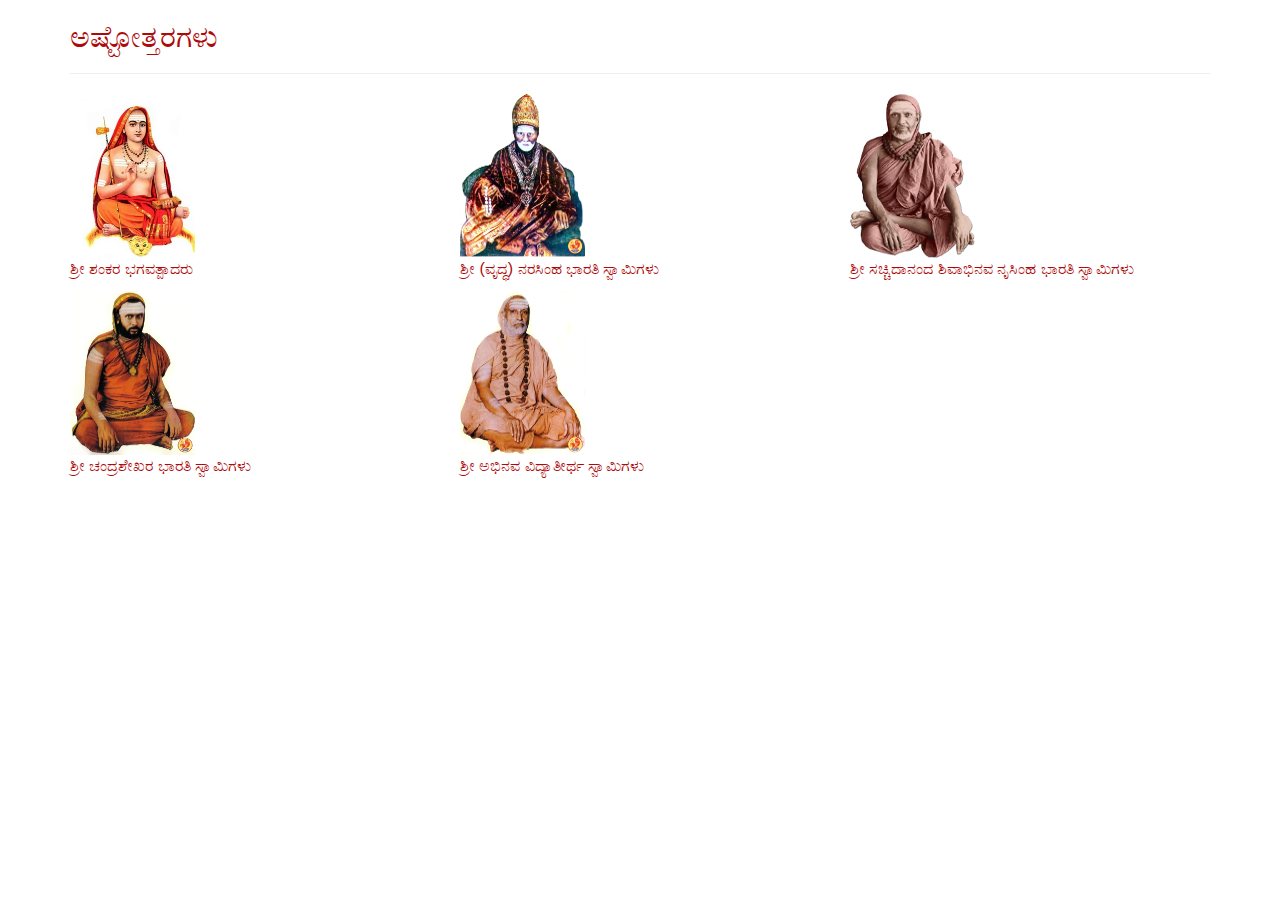
<file: index.html>
<!DOCTYPE html>
<html lang="kn">
<head>
  <title>ಅಷ್ಟೋತ್ತರಗಳು</title>
  <meta charset="utf-8">
  <meta name="viewport" content="width=device-width, initial-scale=1">
  <link rel="stylesheet" href="html/css/bootstrap.min.css">
  <link rel="stylesheet" href="html/css/style.css">
   <script src="html/js/jquery.min.js"></script>
  <script src="html/js/bootstrap.min.js"></script>
</head>
<body>

<div class="container">
  <h2>ಅಷ್ಟೋತ್ತರಗಳು</h2>
  <hr>
  <div class="row">
  <div class="col-sm-4">
	<a href="html/shankara.html">
	<img src="html/image/shankar.png" alt="">
	<p>ಶ್ರೀ ಶಂಕರ ಭಗವತ್ಪಾದರು</p>
	</a>
  </div>
  
  <div class="col-sm-4">
	  <a href="html/vnbs.html">
	  <img src="html/image/32.png" alt="">
		<p>ಶ್ರೀ (ವೃದ್ಧ) ನರಸಿಂಹ ಭಾರತಿ ಸ್ವಾಮಿಗಳು</p>
	</a>
    </div>

  <div class="col-sm-4">
	  <a href="html/ssnbs.html">	  
	  <img src="html/image/33.png" alt="">
  <p>ಶ್ರೀ ಸಚ್ಚಿದಾನಂದ ಶಿವಾಭಿನವ ನೃಸಿಂಹ ಭಾರತಿ ಸ್ವಾಮಿಗಳು</p>
  </a>
  </div>
 
	 <div class="col-sm-4">
		 <a href="html/cbs.html">
		 <img src="html/image/34.png" alt="">
		<p>ಶ್ರೀ ಚಂದ್ರಶೇಖರ ಭಾರತಿ ಸ್ವಾಮಿಗಳು</p>
		</a>
    </div>
    
     <div class="col-sm-4">
		 <a href="html/avs.html">
		 <img src="html/image/35.png" alt="">
		<p>ಶ್ರೀ ಅಭಿನವ ವಿದ್ಯಾತೀರ್ಥ ಸ್ವಾಮಿಗಳು</p>
		</a>
    </div>

</div>  
  
</div>

</body>
</html>
</file>
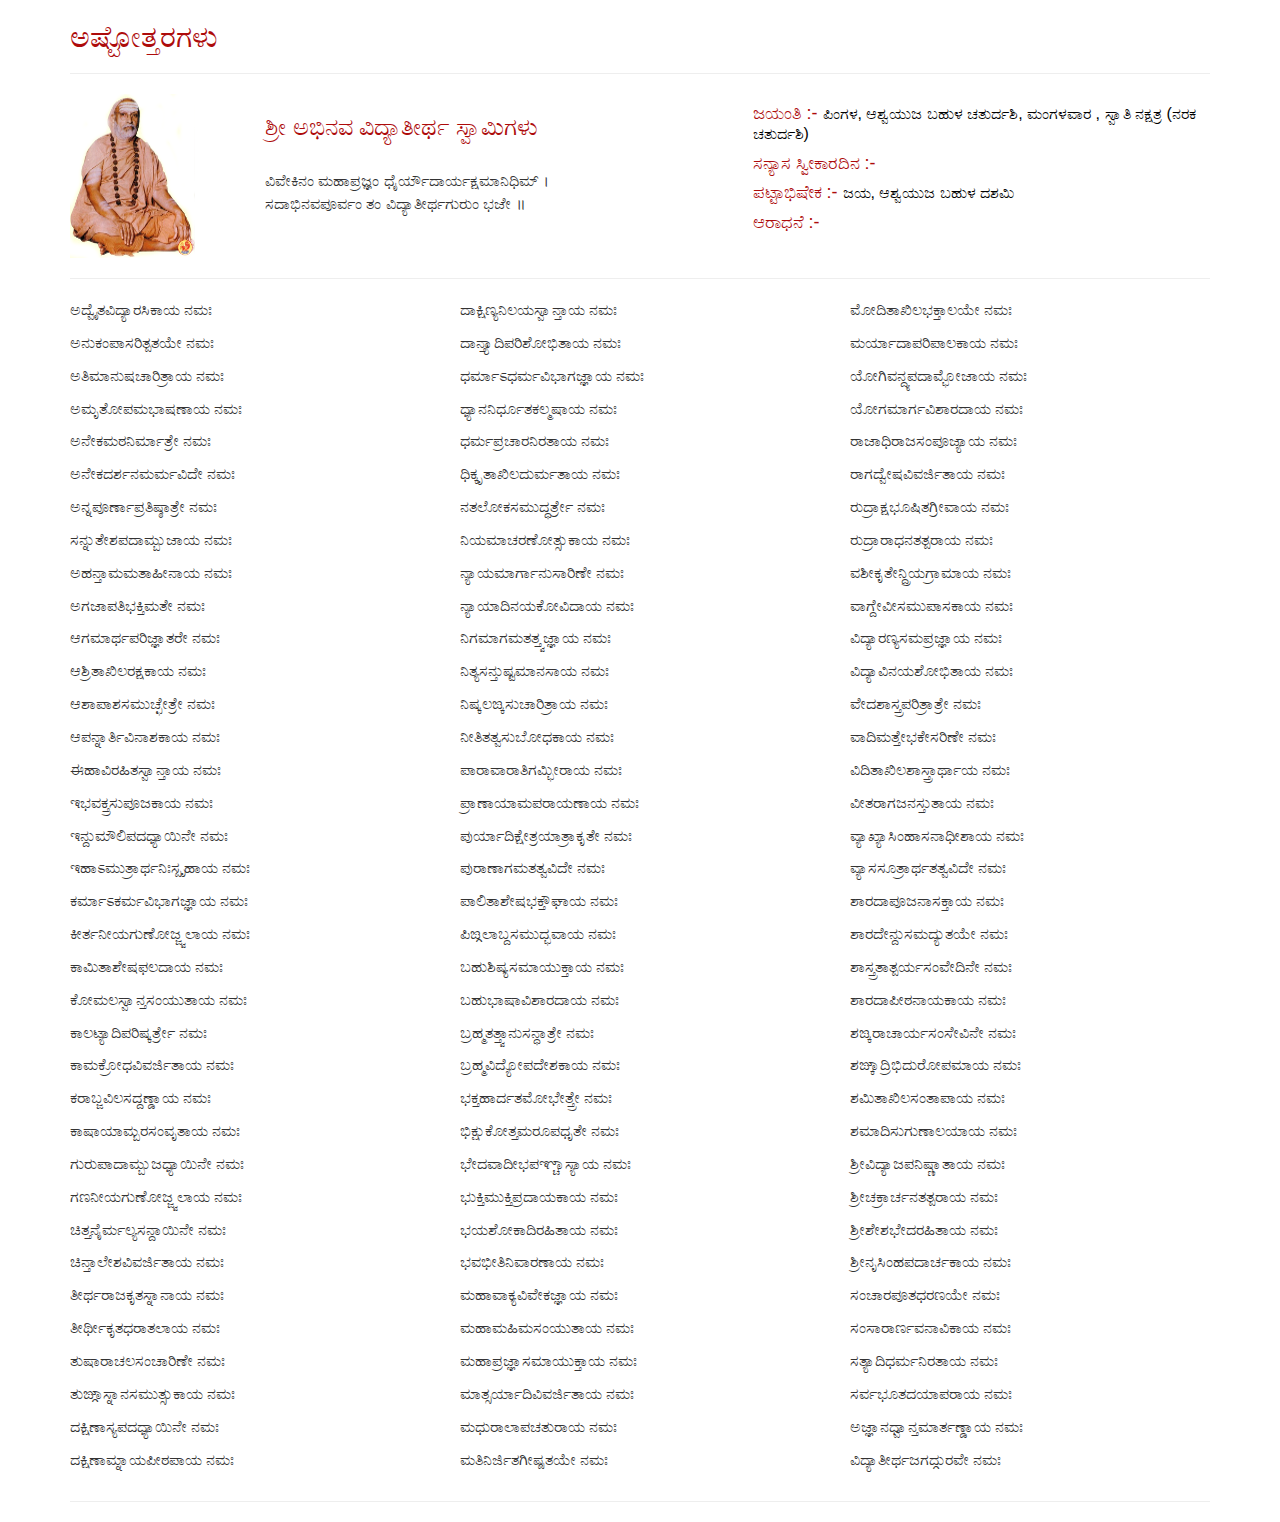
<file: html/avs.html>
<!DOCTYPE html>
<html lang="kn">
<head>
  <title>ಶ್ರೀ ಅಭಿನವ ವಿದ್ಯಾತೀರ್ಥ ಸ್ವಾಮಿಗಳು</title>
  <meta charset="utf-8">
  <meta name="viewport" content="width=device-width, initial-scale=1">
  <link rel="stylesheet" href="css/bootstrap.min.css">
  <link rel="stylesheet" href="css/style.css">
   <script src="js/jquery.min.js"></script>
  <script src="js/bootstrap.min.js"></script>
</head>
<body>

<div class="container">
    <h2><a href="../index.html">ಅಷ್ಟೋತ್ತರಗಳು</a></h2>
  <hr>
  <div class="row">
  <div class="col-sm-2">
	<img src="image/35.png" alt="">
  </div>
  <div class="col-sm-5">
	  <h3>ಶ್ರೀ ಅಭಿನವ ವಿದ್ಯಾತೀರ್ಥ ಸ್ವಾಮಿಗಳು</h3><br/>
<p>ವಿವೇಕಿನಂ ಮಹಾಪ್ರಜ್ಞಂ ಧೈರ್ಯೌದಾರ್ಯಕ್ಷಮಾನಿಧಿಮ್ ।<br/>
ಸದಾಭಿನವಪೂರ್ವಂ ತಂ ವಿದ್ಯಾತೀರ್ಥಗುರುಂ ಭಜೇ ॥</p>
  </div>
 <div class="col-sm-5">
	<h4>ಜಯಂತಿ :- <font>ಪಿಂಗಳ, ಆಶ್ವಯುಜ ಬಹುಳ ಚತುರ್ದಶಿ, ಮಂಗಳವಾರ , ಸ್ವಾತಿ ನಕ್ಷತ್ರ (ನರಕ ಚತುರ್ದಶಿ)</font> </h4>
	  <h4>ಸನ್ಯಾಸ ಸ್ವೀಕಾರದಿನ :- </h4>
	  <h4>ಪಟ್ಟಾಭಿಷೇಕ :- <font>ಜಯ, ಆಶ್ವಯುಜ ಬಹುಳ ದಶಮಿ</font></h4>
	  <h4>ಆರಾಧನೆ :- </h4>
	</div>
</div>  
<hr>
<div class="row">
	<div class="col-sm-4">
<p>ಅದ್ವೈತವಿದ್ಯಾರಸಿಕಾಯ ನಮಃ</p>
<p>ಅನುಕಂಪಾಸರಿತ್ಪತಯೇ ನಮಃ</p>
<p>ಅತಿಮಾನುಷಚಾರಿತ್ರಾಯ ನಮಃ</p>
<p>ಅಮೃತೋಪಮಭಾಷಣಾಯ ನಮಃ</p>
<p>ಅನೇಕಮಠನಿರ್ಮಾತ್ರೇ ನಮಃ</p>
<p>ಅನೇಕದರ್ಶನಮರ್ಮವಿದೇ ನಮಃ</p>
<p>ಅನ್ನಪೂರ್ಣಾಪ್ರತಿಷ್ಠಾತ್ರೇ ನಮಃ</p>
<p>ಸನ್ನುತೇಶಪದಾಮ್ಬುಜಾಯ ನಮಃ</p>
<p>ಅಹನ್ತಾಮಮತಾಹೀನಾಯ ನಮಃ</p>
<p>ಅಗಜಾಪತಿಭಕ್ತಿಮತೇ ನಮಃ</p>
<p>ಆಗಮಾರ್ಥಪರಿಜ್ಞಾತರೇ ನಮಃ</p>
<p>ಆಶ್ರಿತಾಖಿಲರಕ್ಷಕಾಯ ನಮಃ</p>
<p>ಆಶಾಪಾಶಸಮುಚ್ಛೇತ್ರೇ ನಮಃ</p>
<p>ಆಪನ್ನಾರ್ತಿವಿನಾಶಕಾಯ ನಮಃ</p>
<p>ಈಹಾವಿರಹಿತಸ್ವಾನ್ತಾಯ ನಮಃ</p>
<p>ಇಭವಕ್ತ್ರಸುಪೂಜಕಾಯ ನಮಃ</p>
<p>ಇನ್ದುಮೌಲಿಪದಧ್ಯಾಯಿನೇ ನಮಃ</p>
<p>ಇಹಾಽಮುತ್ರಾರ್ಥನಿಃಸ್ಪೃಹಾಯ ನಮಃ</p>
<p>ಕರ್ಮಾಽಕರ್ಮವಿಭಾಗಜ್ಞಾಯ ನಮಃ</p>
<p>ಕೀರ್ತನೀಯಗುಣೋಜ್ಜ್ವಲಾಯ ನಮಃ</p>
<p>ಕಾಮಿತಾಶೇಷಫಲದಾಯ ನಮಃ</p>
<p>ಕೋಮಲಸ್ವಾನ್ತಸಂಯುತಾಯ ನಮಃ</p>
<p>ಕಾಲಟ್ಯಾದಿಪರಿಷ್ಕರ್ತ್ರೇ ನಮಃ</p>
<p>ಕಾಮಕ್ರೋಧವಿವರ್ಜಿತಾಯ ನಮಃ</p>
<p>ಕರಾಬ್ಜವಿಲಸದ್ದಣ್ಡಾಯ ನಮಃ</p>
<p>ಕಾಷಾಯಾಮ್ಬರಸಂವೃತಾಯ ನಮಃ</p>
<p>ಗುರುಪಾದಾಮ್ಬುಜಧ್ಯಾಯಿನೇ ನಮಃ</p>
<p>ಗಣನೀಯಗುಣೋಜ್ಜ್ವಲಾಯ ನಮಃ</p>
<p>ಚಿತ್ತನೈರ್ಮಲ್ಯಸನ್ದಾಯಿನೇ ನಮಃ</p>
<p>ಚಿನ್ತಾಲೇಶವಿವರ್ಜಿತಾಯ ನಮಃ</p>
<p>ತೀರ್ಥರಾಜಕೃತಸ್ನಾನಾಯ ನಮಃ</p>
<p>ತೀರ್ಥೀಕೃತಧರಾತಲಾಯ ನಮಃ</p>
<p>ತುಷಾರಾಚಲಸಂಚಾರಿಣೇ ನಮಃ</p>
<p>ತುಙ್ಗಾಸ್ನಾನಸಮುತ್ಸುಕಾಯ ನಮಃ</p>
<p>ದಕ್ಷಿಣಾಸ್ಯಪದಧ್ಯಾಯಿನೇ ನಮಃ</p>
<p>ದಕ್ಷಿಣಾಮ್ನಾಯಪೀಠಪಾಯ ನಮಃ</p>
	</div>
	<div class="col-sm-4">
<p>ದಾಕ್ಷಿಣ್ಯನಿಲಯಸ್ವಾನ್ತಾಯ ನಮಃ</p>
<p>ದಾನ್ತ್ಯಾದಿಪರಿಶೋಭಿತಾಯ ನಮಃ</p>
<p>ಧರ್ಮಾಽಧರ್ಮವಿಭಾಗಜ್ಞಾಯ ನಮಃ</p>
<p>ಧ್ಯಾನನಿರ್ಧೂತಕಲ್ಮಷಾಯ ನಮಃ</p>
<p>ಧರ್ಮಪ್ರಚಾರನಿರತಾಯ ನಮಃ</p>
<p>ಧಿಕ್ಕೃತಾಖಿಲದುರ್ಮತಾಯ ನಮಃ</p>
<p>ನತಲೋಕಸಮುದ್ಧರ್ತ್ರೇ ನಮಃ</p>
<p>ನಿಯಮಾಚರಣೋತ್ಸುಕಾಯ ನಮಃ</p>
<p>ನ್ಯಾಯಮಾರ್ಗಾನುಸಾರಿಣೇ ನಮಃ</p>
<p>ನ್ಯಾಯಾದಿನಯಕೋವಿದಾಯ ನಮಃ</p>
<p>ನಿಗಮಾಗಮತತ್ತ್ವಜ್ಞಾಯ ನಮಃ</p>
<p>ನಿತ್ಯಸನ್ತುಷ್ಟಮಾನಸಾಯ ನಮಃ</p>
<p>ನಿಷ್ಕಲಙ್ಕಸುಚಾರಿತ್ರಾಯ ನಮಃ</p>
<p>ನೀತಿತತ್ವಸುಬೋಧಕಾಯ ನಮಃ</p>
<p>ಪಾರಾವಾರಾತಿಗಮ್ಭೀರಾಯ ನಮಃ</p>
<p>ಪ್ರಾಣಾಯಾಮಪರಾಯಣಾಯ ನಮಃ</p>
<p>ಪುರ್ಯಾದಿಕ್ಷೇತ್ರಯಾತ್ರಾಕೃತೇ ನಮಃ</p>
<p>ಪುರಾಣಾಗಮತತ್ವವಿದೇ ನಮಃ</p>
<p>ಪಾಲಿತಾಶೇಷಭಕ್ತೌಘಾಯ ನಮಃ</p>
<p>ಪಿಙ್ಗಲಾಬ್ದಸಮುದ್ಭವಾಯ ನಮಃ</p>
<p>ಬಹುಶಿಷ್ಯಸಮಾಯುಕ್ತಾಯ ನಮಃ</p>
<p>ಬಹುಭಾಷಾವಿಶಾರದಾಯ ನಮಃ</p>
<p>ಬ್ರಹ್ಮತತ್ತ್ವಾನುಸನ್ಧಾತ್ರೇ ನಮಃ</p>
<p>ಬ್ರಹ್ಮವಿದ್ಯೋಪದೇಶಕಾಯ ನಮಃ</p>
<p>ಭಕ್ತಹಾರ್ದತಮೋಭೇತ್ತ್ರೇ ನಮಃ</p>
<p>ಭಿಕ್ಷುಕೋತ್ತಮರೂಪಧೃತೇ ನಮಃ</p>
<p>ಭೇದವಾದೀಭಪಞ್ಚಾಸ್ಯಾಯ ನಮಃ</p>
<p>ಭುಕ್ತಿಮುಕ್ತಿಪ್ರದಾಯಕಾಯ ನಮಃ</p>
<p>ಭಯಶೋಕಾದಿರಹಿತಾಯ ನಮಃ</p>
<p>ಭವಭೀತಿನಿವಾರಣಾಯ ನಮಃ</p>
<p>ಮಹಾವಾಕ್ಯವಿವೇಕಜ್ಞಾಯ ನಮಃ</p>
<p>ಮಹಾಮಹಿಮಸಂಯುತಾಯ ನಮಃ</p>
<p>ಮಹಾಪ್ರಜ್ಞಾಸಮಾಯುಕ್ತಾಯ ನಮಃ</p>
<p>ಮಾತ್ಸರ್ಯಾದಿವಿವರ್ಜಿತಾಯ ನಮಃ</p>
<p>ಮಧುರಾಲಾಪಚತುರಾಯ ನಮಃ</p>
<p>ಮತಿನಿರ್ಜಿತಗೀಷ್ಪತಯೇ ನಮಃ</p>
	</div>
	<div class="col-sm-4">
<p>ಮೋದಿತಾಖಿಲಭಕ್ತಾಲಯೇ ನಮಃ</p>
<p>ಮರ್ಯಾದಾಪರಿಪಾಲಕಾಯ ನಮಃ</p>
<p>ಯೋಗಿವನ್ದ್ಯಪದಾಮ್ಭೋಜಾಯ ನಮಃ</p>
<p>ಯೋಗಮಾರ್ಗವಿಶಾರದಾಯ ನಮಃ</p>
<p>ರಾಜಾಧಿರಾಜಸಂಪೂಜ್ಯಾಯ ನಮಃ</p>
<p>ರಾಗದ್ವೇಷವಿವರ್ಜಿತಾಯ ನಮಃ</p>
<p>ರುದ್ರಾಕ್ಷಭೂಷಿತಗ್ರೀವಾಯ ನಮಃ</p>
<p>ರುದ್ರಾರಾಧನತತ್ಪರಾಯ ನಮಃ</p>
<p>ವಶೀಕೃತೇನ್ದ್ರಿಯಗ್ರಾಮಾಯ ನಮಃ</p>
<p>ವಾಗ್ದೇವೀಸಮುಪಾಸಕಾಯ ನಮಃ</p>
<p>ವಿದ್ಯಾರಣ್ಯಸಮಪ್ರಜ್ಞಾಯ ನಮಃ</p>
<p>ವಿದ್ಯಾವಿನಯಶೋಭಿತಾಯ ನಮಃ</p>
<p>ವೇದಶಾಸ್ತ್ರಪರಿತ್ರಾತ್ರೇ ನಮಃ</p>
<p>ವಾದಿಮತ್ತೇಭಕೇಸರಿಣೇ ನಮಃ</p>
<p>ವಿದಿತಾಖಿಲಶಾಸ್ತ್ರಾರ್ಥಾಯ ನಮಃ</p>
<p>ವೀತರಾಗಜನಸ್ತುತಾಯ ನಮಃ</p>
<p>ವ್ಯಾಖ್ಯಾಸಿಂಹಾಸನಾಧೀಶಾಯ ನಮಃ</p>
<p>ವ್ಯಾಸಸೂತ್ರಾರ್ಥತತ್ವವಿದೇ ನಮಃ</p>
<p>ಶಾರದಾಪೂಜನಾಸಕ್ತಾಯ ನಮಃ</p>
<p>ಶಾರದೇನ್ದುಸಮದ್ಯುತಯೇ ನಮಃ</p>
<p>ಶಾಸ್ತ್ರತಾತ್ಪರ್ಯಸಂವೇದಿನೇ ನಮಃ</p>
<p>ಶಾರದಾಪೀಠನಾಯಕಾಯ ನಮಃ</p>
<p>ಶಙ್ಕರಾಚಾರ್ಯಸಂಸೇವಿನೇ ನಮಃ</p>
<p>ಶಙ್ಕಾದ್ರಿಭಿದುರೋಪಮಾಯ ನಮಃ</p>
<p>ಶಮಿತಾಖಿಲಸಂತಾಪಾಯ ನಮಃ</p>
<p>ಶಮಾದಿಸುಗುಣಾಲಯಾಯ ನಮಃ</p>
<p>ಶ್ರೀವಿದ್ಯಾಜಪನಿಷ್ಣಾತಾಯ ನಮಃ</p>
<p>ಶ್ರೀಚಕ್ರಾರ್ಚನತತ್ಪರಾಯ ನಮಃ</p>
<p>ಶ್ರೀಶೇಶಭೇದರಹಿತಾಯ ನಮಃ</p>
<p>ಶ್ರೀನೃಸಿಂಹಪದಾರ್ಚಕಾಯ ನಮಃ</p>
<p>ಸಂಚಾರಪೂತಧರಣಯೇ ನಮಃ</p>
<p>ಸಂಸಾರಾರ್ಣವನಾವಿಕಾಯ ನಮಃ</p>
<p>ಸತ್ಯಾದಿಧರ್ಮನಿರತಾಯ ನಮಃ</p>
<p>ಸರ್ವಭೂತದಯಾಪರಾಯ ನಮಃ</p>
<p>ಅಜ್ಞಾನಧ್ವಾನ್ತಮಾರ್ತಣ್ಡಾಯ ನಮಃ</p>
<p>ವಿದ್ಯಾತೀರ್ಥಜಗದ್ಗುರವೇ ನಮಃ</p>
	</div>

</div>

 <hr>
 
</div>

</body>
</html>
</file>
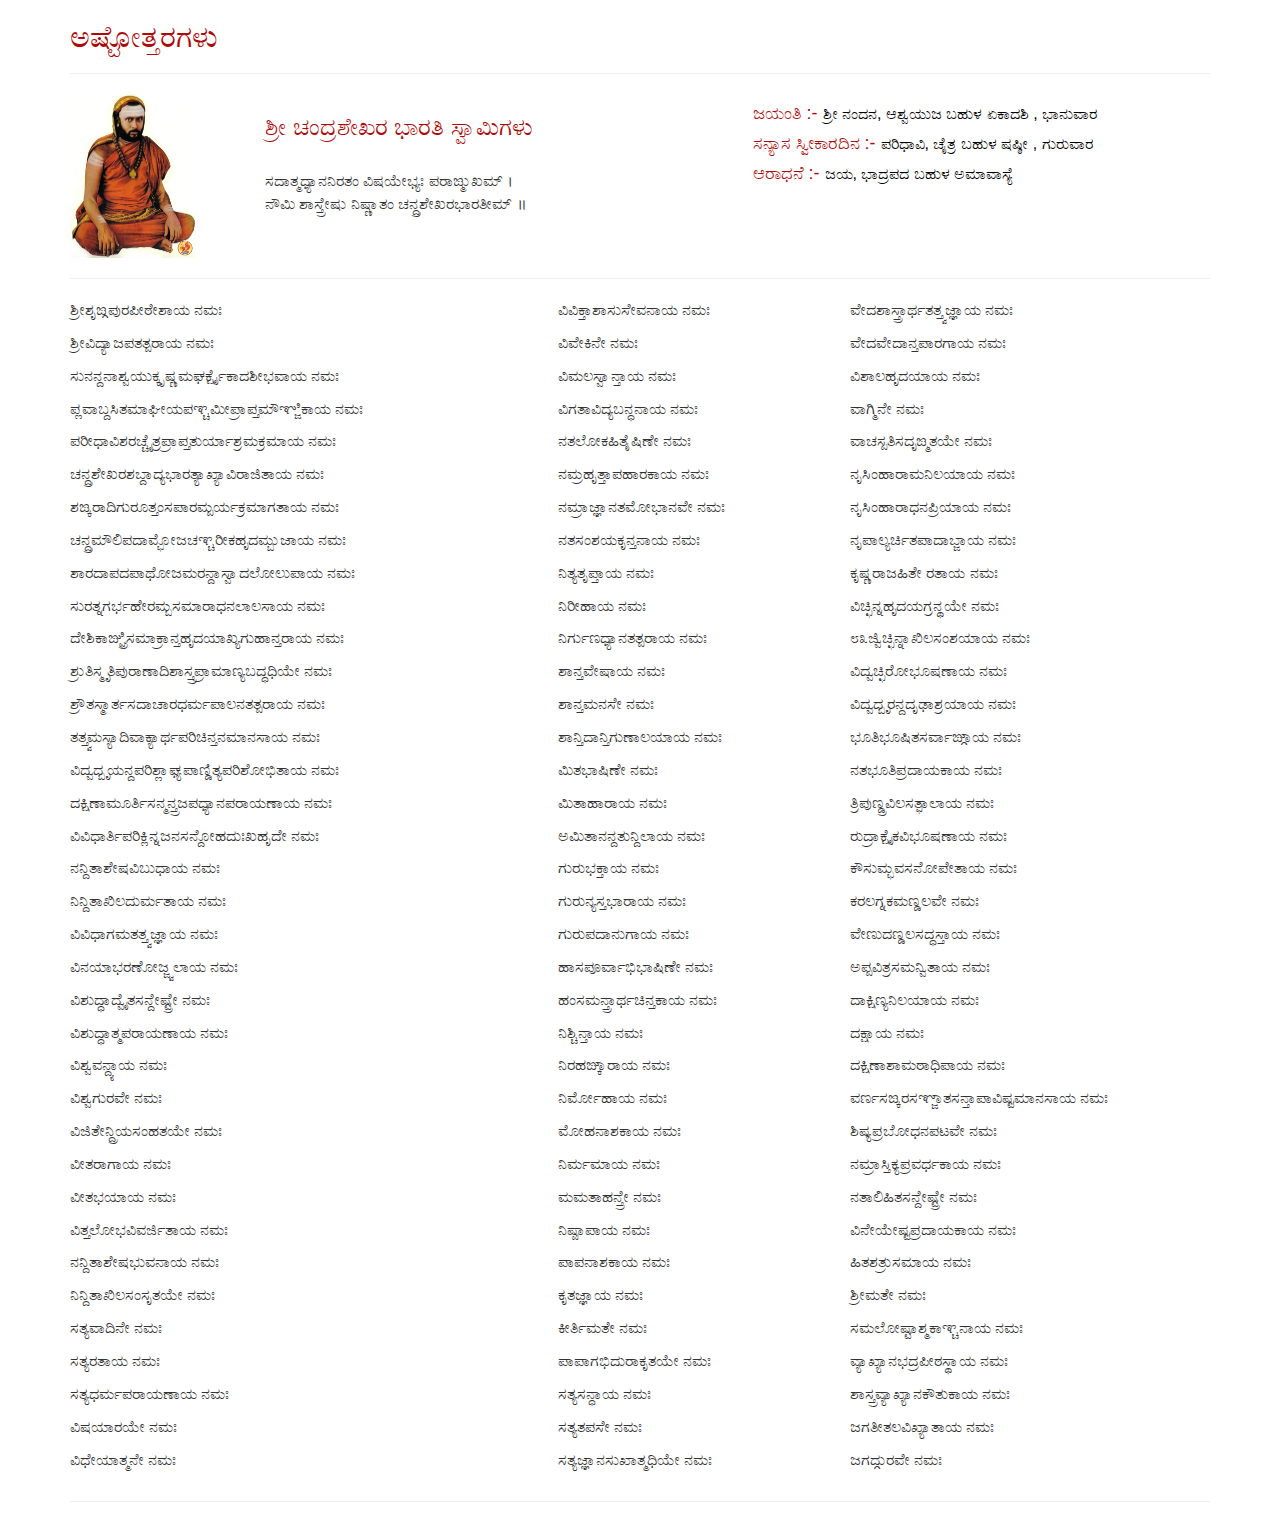
<file: html/cbs.html>
<!DOCTYPE html>
<html lang="kn">
<head>
  <title>ಶ್ರೀ ಚಂದ್ರಶೇಖರ ಭಾರತಿ ಸ್ವಾಮಿಗಳು</title>
  <meta charset="utf-8">
  <meta name="viewport" content="width=device-width, initial-scale=1">
  <link rel="stylesheet" href="css/bootstrap.min.css">
  <link rel="stylesheet" href="css/style.css">
   <script src="js/jquery.min.js"></script>
  <script src="js/bootstrap.min.js"></script>
</head>
<body>

<div class="container">
    <h2><a href="../index.html">ಅಷ್ಟೋತ್ತರಗಳು</a></h2>
  <hr>
  <div class="row">
  <div class="col-sm-2">
	<img src="image/34.png" alt="">
  </div>
  <div class="col-sm-5">
	  <h3>ಶ್ರೀ ಚಂದ್ರಶೇಖರ ಭಾರತಿ ಸ್ವಾಮಿಗಳು</h3><br/>
	  <p>ಸದಾತ್ಮಧ್ಯಾನನಿರತಂ ವಿಷಯೇಭ್ಯಃ ಪರಾಙ್ಮುಖಮ್ ।<br/>
ನೌಮಿ ಶಾಸ್ತ್ರೇಷು ನಿಷ್ಣಾತಂ ಚನ್ದ್ರಶೇಖರಭಾರತೀಮ್ ॥</p>
  </div>
 <div class="col-sm-5">
	<h4>ಜಯಂತಿ :- <font>ಶ್ರೀ ನಂದನ, ಆಶ್ವಯುಜ ಬಹುಳ ಏಕಾದಶಿ , ಭಾನುವಾರ</font> </h4>
	  <h4>ಸನ್ಯಾಸ ಸ್ವೀಕಾರದಿನ :- <font>ಪರಿಧಾವಿ, ಚೈತ್ರ ಬಹುಳ ಷಷ್ಠೀ , ಗುರುವಾರ</font> </h4>
	  <h4>ಆರಾಧನೆ :- <font>ಜಯ, ಭಾದ್ರಪದ ಬಹುಳ ಅಮಾವಾಸ್ಯೆ </font> </h4>
	</div>
</div>  
<hr>
<div class="row">
	<div class="col-sm-5">
<p>ಶ್ರೀಶೃಙ್ಗಪುರಪೀಠೇಶಾಯ ನಮಃ</p>
<p>ಶ್ರೀವಿದ್ಯಾಜಪತತ್ಪರಾಯ ನಮಃ</p>
<p>ಸುನನ್ದನಾಶ್ವಯುಕ್ಕೃಷ್ಣಮಘರ್ಕ್ಷೈಕಾದಶೀಭವಾಯ ನಮಃ</p>
<p>ಪ್ಲವಾಬ್ದಸಿತಮಾಘೀಯಪಞ್ಚಮೀಪ್ರಾಪ್ತಮೌಞ್ಜಿಕಾಯ ನಮಃ</p>
<p>ಪರೀಧಾವಿಶರಚ್ಚೈತ್ರಪ್ರಾಪ್ತತುರ್ಯಾಶ್ರಮಕ್ರಮಾಯ ನಮಃ</p>
<p>ಚನ್ದ್ರಶೇಖರಶಬ್ದಾದ್ಯಭಾರತ್ಯಾಖ್ಯಾವಿರಾಜಿತಾಯ ನಮಃ</p>
<p>ಶಙ್ಕರಾದಿಗುರೂತ್ತಂಸಪಾರಮ್ಪರ್ಯಕ್ರಮಾಗತಾಯ ನಮಃ</p>
<p>ಚನ್ದ್ರಮೌಲಿಪದಾಮ್ಭೋಜಚಞ್ಚರೀಕಹೃದಮ್ಬುಜಾಯ ನಮಃ</p>
<p>ಶಾರದಾಪದಪಾಥೋಜಮರನ್ದಾಸ್ವಾದಲೋಲುಪಾಯ ನಮಃ</p>
<p>ಸುರತ್ನಗರ್ಭಹೇರಮ್ಬಸಮಾರಾಧನಲಾಲಸಾಯ ನಮಃ</p>
<p>ದೇಶಿಕಾಙ್ಘ್ರಿಸಮಾಕ್ರಾನ್ತಹೃದಯಾಖ್ಯಗುಹಾನ್ತರಾಯ ನಮಃ</p>
<p>ಶ್ರುತಿಸ್ಮೃತಿಪುರಾಣಾದಿಶಾಸ್ತ್ರಪ್ರಾಮಾಣ್ಯಬದ್ಧಧಿಯೇ ನಮಃ</p>
<p>ಶ್ರೌತಸ್ಮಾರ್ತಸದಾಚಾರಧರ್ಮಪಾಲನತತ್ಪರಾಯ ನಮಃ</p>
<p>ತತ್ತ್ವಮಸ್ಯಾದಿವಾಕ್ಯಾರ್ಥಪರಿಚಿನ್ತನಮಾನಸಾಯ ನಮಃ</p>
<p>ವಿದ್ವದ್ಬೃಯನ್ದಪರಿಶ್ಲಾಘ್ಯಪಾಣ್ಡಿತ್ಯಪರಿಶೋಭಿತಾಯ ನಮಃ</p>
<p>ದಕ್ಷಿಣಾಮೂರ್ತಿಸನ್ಮನ್ತ್ರಜಪಧ್ಯಾನಪರಾಯಣಾಯ ನಮಃ</p>
<p>ವಿವಿಧಾರ್ತಿಪರಿಕ್ಲಿನ್ನಜನಸನ್ದೋಹದುಃಖಹೃದೇ ನಮಃ</p>
<p>ನನ್ದಿತಾಶೇಷವಿಬುಧಾಯ ನಮಃ</p>
<p>ನಿನ್ದಿತಾಖಿಲದುರ್ಮತಾಯ ನಮಃ</p>
<p>ವಿವಿಧಾಗಮತತ್ತ್ವಜ್ಞಾಯ ನಮಃ</p>
<p>ವಿನಯಾಭರಣೋಜ್ಜ್ವಲಾಯ ನಮಃ</p>
<p>ವಿಶುದ್ಧಾದ್ವೈತಸನ್ದೇಷ್ಟ್ರೇ ನಮಃ</p>
<p>ವಿಶುದ್ಧಾತ್ಮಪರಾಯಣಾಯ ನಮಃ</p>
<p>ವಿಶ್ವವನ್ದ್ಯಾಯ ನಮಃ</p>
<p>ವಿಶ್ವಗುರವೇ ನಮಃ</p>
<p>ವಿಜಿತೇನ್ದ್ರಿಯಸಂಹತಯೇ ನಮಃ</p>
<p>ವೀತರಾಗಾಯ ನಮಃ</p>
<p>ವೀತಭಯಾಯ ನಮಃ</p>
<p>ವಿತ್ತಲೋಭವಿವರ್ಜಿತಾಯ ನಮಃ</p>
<p>ನನ್ದಿತಾಶೇಷಭುವನಾಯ ನಮಃ</p>
<p>ನಿನ್ದಿತಾಖಿಲಸಂಸೃತಯೇ ನಮಃ</p>
<p>ಸತ್ಯವಾದಿನೇ ನಮಃ</p>
<p>ಸತ್ಯರತಾಯ ನಮಃ</p>
<p>ಸತ್ಯಧರ್ಮಪರಾಯಣಾಯ ನಮಃ</p>
<p>ವಿಷಯಾರಯೇ ನಮಃ</p>
<p>ವಿಧೇಯಾತ್ಮನೇ ನಮಃ</p>

	</div>
	<div class="col-sm-3">
<p>ವಿವಿಕ್ತಾಶಾಸುಸೇವನಾಯ ನಮಃ</p>
<p>ವಿವೇಕಿನೇ ನಮಃ</p>
<p>ವಿಮಲಸ್ವಾನ್ತಾಯ ನಮಃ</p>
<p>ವಿಗತಾವಿದ್ಯಬನ್ಧನಾಯ ನಮಃ</p>
<p>ನತಲೋಕಹಿತೈಷಿಣೇ ನಮಃ</p>
<p>ನಮ್ರಹೃತ್ತಾಪಹಾರಕಾಯ ನಮಃ</p>
<p>ನಮ್ರಾಜ್ಞಾನತಮೋಭಾನವೇ ನಮಃ</p>
<p>ನತಸಂಶಯಕೃನ್ತನಾಯ ನಮಃ</p>
<p>ನಿತ್ಯತೃಪ್ತಾಯ ನಮಃ</p>
<p>ನಿರೀಹಾಯ ನಮಃ</p>
<p>ನಿರ್ಗುಣಧ್ಯಾನತತ್ಪರಾಯ ನಮಃ</p>
<p>ಶಾನ್ತವೇಷಾಯ ನಮಃ</p>
<p>ಶಾನ್ತಮನಸೇ ನಮಃ</p>
<p>ಶಾನ್ತಿದಾನ್ತಿಗುಣಾಲಯಾಯ ನಮಃ</p>
<p>ಮಿತಭಾಷಿಣೇ ನಮಃ</p>
<p>ಮಿತಾಹಾರಾಯ ನಮಃ</p>
<p>ಅಮಿತಾನನ್ದತುನ್ದಿಲಾಯ ನಮಃ</p>
<p>ಗುರುಭಕ್ತಾಯ ನಮಃ</p>
<p>ಗುರುನ್ಯಸ್ತಭಾರಾಯ ನಮಃ</p>
<p>ಗುರುಪದಾನುಗಾಯ ನಮಃ</p>
<p>ಹಾಸಪೂರ್ವಾಭಿಭಾಷಿಣೇ ನಮಃ</p>
<p>ಹಂಸಮನ್ತ್ರಾರ್ಥಚಿನ್ತಕಾಯ ನಮಃ</p>
<p>ನಿಶ್ಚಿನ್ತಾಯ ನಮಃ</p>
<p>ನಿರಹಙ್ಕಾರಾಯ ನಮಃ</p>
<p>ನಿರ್ಮೋಹಾಯ ನಮಃ</p>
<p>ಮೋಹನಾಶಕಾಯ ನಮಃ</p>
<p>ನಿರ್ಮಮಾಯ ನಮಃ</p>
<p>ಮಮತಾಹನ್ತ್ರೇ ನಮಃ</p>
<p>ನಿಷ್ಪಾಪಾಯ ನಮಃ</p>
<p>ಪಾಪನಾಶಕಾಯ ನಮಃ</p>
<p>ಕೃತಜ್ಞಾಯ ನಮಃ</p>
<p>ಕೀರ್ತಿಮತೇ ನಮಃ</p>
<p>ಪಾಪಾಗಭಿದುರಾಕೃತಯೇ ನಮಃ</p>
<p>ಸತ್ಯಸನ್ಧಾಯ ನಮಃ</p>
<p>ಸತ್ಯತಪಸೇ ನಮಃ</p>
<p>ಸತ್ಯಜ್ಞಾನಸುಖಾತ್ಮಧಿಯೇ ನಮಃ</p>

	</div>
	<div class="col-sm-4">
<p>ವೇದಶಾಸ್ತ್ರಾರ್ಥತತ್ತ್ವಜ್ಞಾಯ ನಮಃ</p>
<p>ವೇದವೇದಾನ್ತಪಾರಗಾಯ ನಮಃ</p>
<p>ವಿಶಾಲಹೃದಯಾಯ ನಮಃ</p>
<p>ವಾಗ್ಮಿನೇ ನಮಃ</p>
<p>ವಾಚಸ್ಪತಿಸದೃಙ್ಮತಯೇ ನಮಃ</p>
<p>ನೃಸಿಂಹಾರಾಮನಿಲಯಾಯ ನಮಃ</p>
<p>ನೃಸಿಂಹಾರಾಧನಪ್ರಿಯಾಯ ನಮಃ</p>
<p>ನೃಪಾಲ್ಯರ್ಚಿತಪಾದಾಬ್ಜಾಯ ನಮಃ</p>
<p>ಕೃಷ್ಣರಾಜಹಿತೇ ರತಾಯ ನಮಃ</p>
<p>ವಿಚ್ಛಿನ್ನಹೃದಯಗ್ರನ್ಥಯೇ ನಮಃ</p>
<p>೮೩ಜ್ವಿಚ್ಛಿನ್ನಾಖಿಲಸಂಶಯಾಯ ನಮಃ</p>
<p>ವಿದ್ವಚ್ಛಿರೋಭೂಷಣಾಯ ನಮಃ</p>
<p>ವಿದ್ವದ್ಬೃರನ್ದದೃಢಾಶ್ರಯಾಯ ನಮಃ</p>
<p>ಭೂತಿಭೂಷಿತಸರ್ವಾಙ್ಗಾಯ ನಮಃ</p>
<p>ನತಭೂತಿಪ್ರದಾಯಕಾಯ ನಮಃ</p>
<p>ತ್ರಿಪುಣ್ಡ್ರವಿಲಸತ್ಫಾಲಾಯ ನಮಃ</p>
<p>ರುದ್ರಾಕ್ಷೈಕವಿಭೂಷಣಾಯ ನಮಃ</p>
<p>ಕೌಸುಮ್ಭವಸನೋಪೇತಾಯ ನಮಃ</p>
<p>ಕರಲಗ್ನಕಮಣ್ಡಲವೇ ನಮಃ</p>
<p>ವೇಣುದಣ್ಡಲಸದ್ಧಸ್ತಾಯ ನಮಃ</p>
<p>ಅಪ್ಪವಿತ್ರಸಮನ್ವಿತಾಯ ನಮಃ</p>
<p>ದಾಕ್ಷಿಣ್ಯನಿಲಯಾಯ ನಮಃ</p>
<p>ದಕ್ಷಾಯ ನಮಃ</p>
<p>ದಕ್ಷಿಣಾಶಾಮಠಾಧಿಪಾಯ ನಮಃ</p>
<p>ವರ್ಣಸಙ್ಕರಸಞ್ಜಾತಸನ್ತಾಪಾವಿಷ್ಟಮಾನಸಾಯ ನಮಃ</p>
<p>ಶಿಷ್ಯಪ್ರಬೋಧನಪಟವೇ ನಮಃ</p>
<p>ನಮ್ರಾಸ್ತಿಕ್ಯಪ್ರವರ್ಧಕಾಯ ನಮಃ</p>
<p>ನತಾಲಿಹಿತಸನ್ದೇಷ್ಟ್ರೇ ನಮಃ</p>
<p>ವಿನೇಯೇಷ್ಟಪ್ರದಾಯಕಾಯ ನಮಃ</p>
<p>ಹಿತಶತ್ರುಸಮಾಯ ನಮಃ</p>
<p>ಶ್ರೀಮತೇ ನಮಃ</p>
<p>ಸಮಲೋಷ್ಟಾಶ್ಮಕಾಞ್ಚನಾಯ ನಮಃ</p>
<p>ವ್ಯಾಖ್ಯಾನಭದ್ರಪೀಠಸ್ಥಾಯ ನಮಃ</p>
<p>ಶಾಸ್ತ್ರವ್ಯಾಖ್ಯಾನಕೌತುಕಾಯ ನಮಃ</p>
<p>ಜಗತೀತಲವಿಖ್ಯಾತಾಯ ನಮಃ</p>
<p>ಜಗದ್ಗುರವೇ ನಮಃ</p>

	</div>

</div>

<hr>
  
</div>

</body>
</html>
</file>
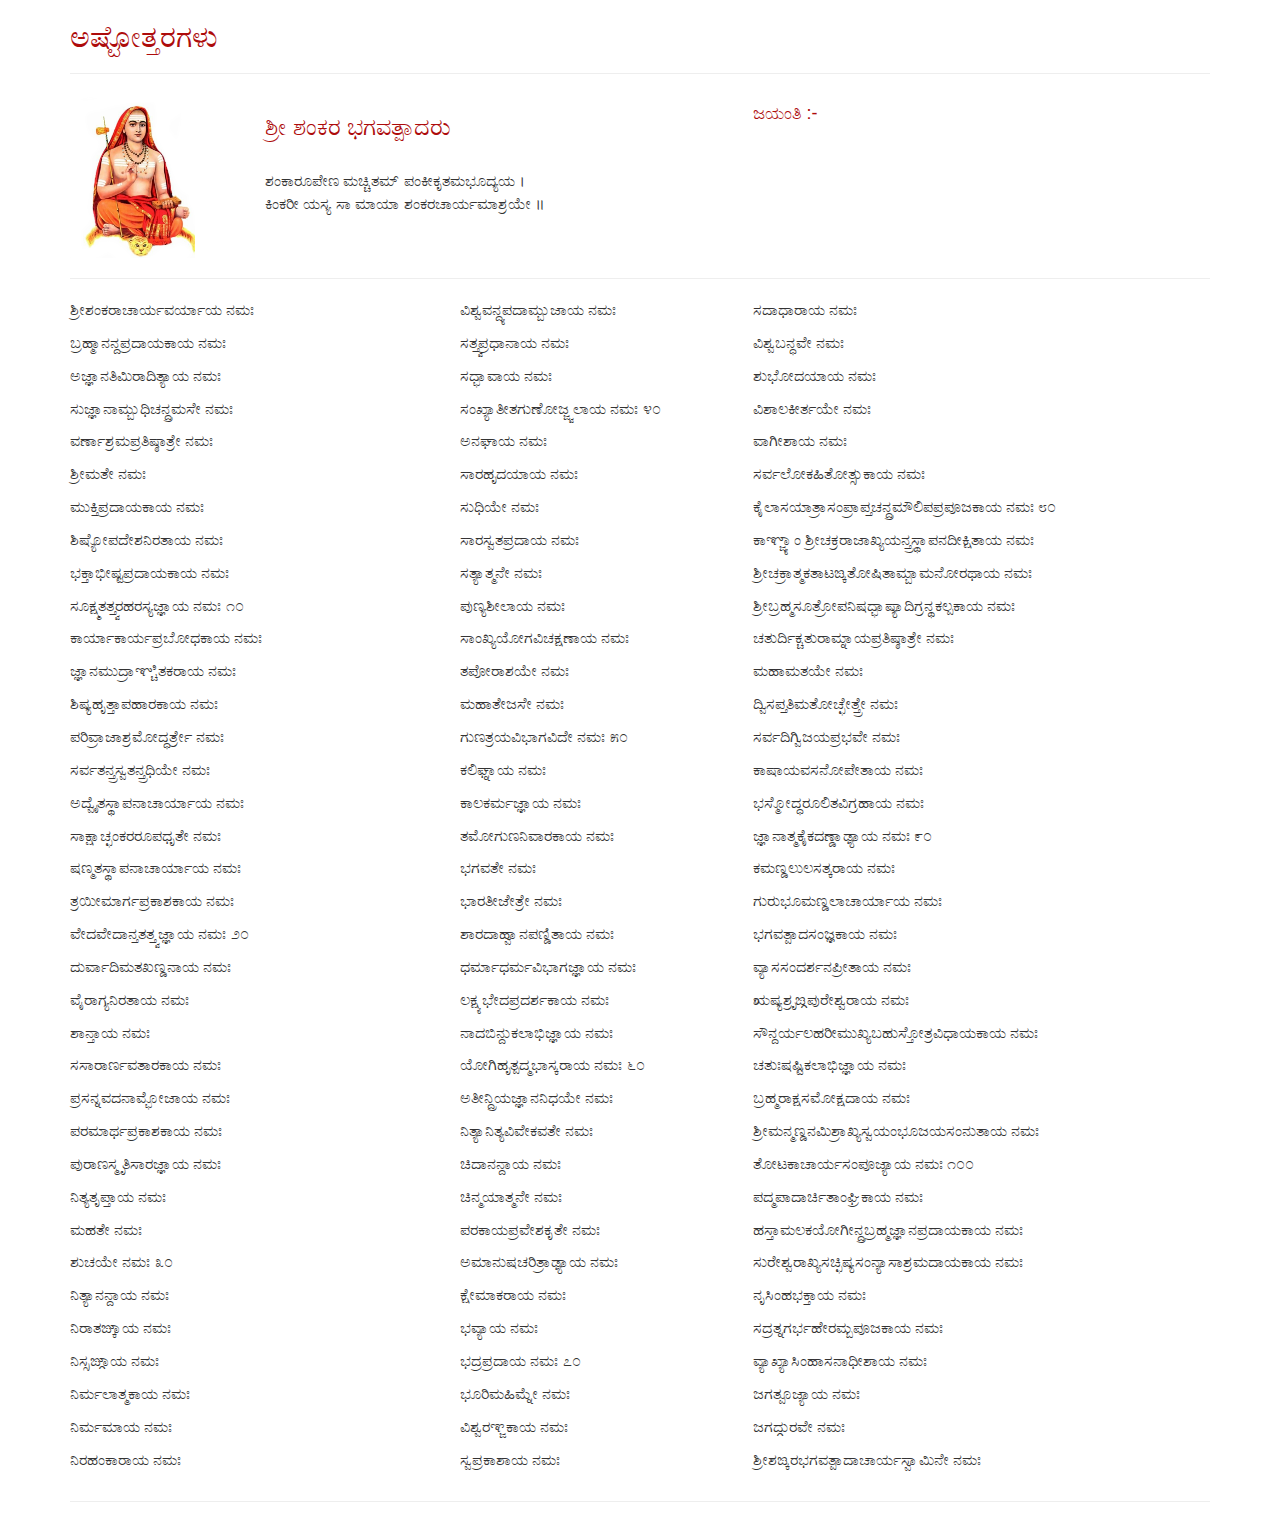
<file: html/shankara.html>
<!DOCTYPE html>
<html lang="kn">
<head>
  <title>ಶ್ರೀ ಶಂಕರ ಭಗವತ್ಪಾದರು</title>
  <meta charset="utf-8">
  <meta name="viewport" content="width=device-width, initial-scale=1">
  <link rel="stylesheet" href="css/bootstrap.min.css">
  <link rel="stylesheet" href="css/style.css">
   <script src="js/jquery.min.js"></script>
  <script src="js/bootstrap.min.js"></script>
</head>
<body>

<div class="container">
  <h2><a href="../index.html">ಅಷ್ಟೋತ್ತರಗಳು</a></h2>
  <hr>
  <div class="row">
  <div class="col-sm-2">
	<img src="image/shankar.png" alt="">
  </div>
  <div class="col-sm-5">
	  <h3>ಶ್ರೀ ಶಂಕರ ಭಗವತ್ಪಾದರು</h3><br/>
<p>ಶಂಕಾರೂಪೇಣ ಮಚ್ಚಿತಮ್ ಪಂಕೀಕೃತಮಭೂದ್ಯಯ ।<br/>
ಕಿಂಕರೀ ಯಸ್ಯ ಸಾ ಮಾಯಾ ಶಂಕರಚಾರ್ಯಮಾಶ್ರಯೇ ॥</p>
  </div>
  <div class="col-sm-5">
			<h4>ಜಯಂತಿ :- <font></font></h4>
	</div>
</div>  
<hr>
<div class="row">
	<div class="col-sm-4">
<p>ಶ್ರೀಶಂಕರಾಚಾರ್ಯವರ್ಯಾಯ ನಮಃ</p>
<p>ಬ್ರಹ್ಮಾನನ್ದಪ್ರದಾಯಕಾಯ ನಮಃ</p>
<p>ಅಜ್ಞಾನತಿಮಿರಾದಿತ್ಯಾಯ ನಮಃ</p>
<p>ಸುಜ್ಞಾನಾಮ್ಬುಧಿಚನ್ದ್ರಮಸೇ ನಮಃ</p>
<p>ವರ್ಣಾಶ್ರಮಪ್ರತಿಷ್ಠಾತ್ರೇ ನಮಃ</p>
<p>ಶ್ರೀಮತೇ ನಮಃ</p>
<p>ಮುಕ್ತಿಪ್ರದಾಯಕಾಯ ನಮಃ</p>
<p>ಶಿಷ್ಯೋಪದೇಶನಿರತಾಯ ನಮಃ</p>
<p>ಭಕ್ತಾಭೀಷ್ಟಪ್ರದಾಯಕಾಯ ನಮಃ</p>
<p>ಸೂಕ್ಷ್ಮತತ್ತ್ವರಹರಸ್ಯಜ್ಞಾಯ ನಮಃ	೧೦</p>
<p>ಕಾರ್ಯಾಕಾರ್ಯಪ್ರಬೋಧಕಾಯ ನಮಃ</p>
<p>ಜ್ಞಾನಮುದ್ರಾಞ್ಚಿತಕರಾಯ ನಮಃ</p>
<p>ಶಿಷ್ಯಹೃತ್ತಾಪಹಾರಕಾಯ ನಮಃ</p>
<p>ಪರಿವ್ರಾಜಾಶ್ರಮೋದ್ಧರ್ತ್ರೇ ನಮಃ</p>
<p>ಸರ್ವತನ್ತ್ರಸ್ವತನ್ತ್ರಧಿಯೇ ನಮಃ</p>
<p>ಅದ್ವೈತಸ್ಥಾಪನಾಚಾರ್ಯಾಯ ನಮಃ</p>
<p>ಸಾಕ್ಷಾಚ್ಛಂಕರರೂಪಧೃತೇ ನಮಃ</p>
<p>ಷಣ್ಮತಸ್ಥಾಪನಾಚಾರ್ಯಾಯ ನಮಃ</p>
<p>ತ್ರಯೀಮಾರ್ಗಪ್ರಕಾಶಕಾಯ ನಮಃ</p>
<p>ವೇದವೇದಾನ್ತತತ್ತ್ವಜ್ಞಾಯ ನಮಃ	೨೦</p>
<p>ದುರ್ವಾದಿಮತಖಣ್ಡನಾಯ ನಮಃ</p>
<p>ವೈರಾಗ್ಯನಿರತಾಯ ನಮಃ</p>
<p>ಶಾನ್ತಾಯ ನಮಃ</p>
<p>ಸಸಾರಾರ್ಣವತಾರಕಾಯ ನಮಃ</p>
<p>ಪ್ರಸನ್ನವದನಾಮ್ಭೋಜಾಯ ನಮಃ</p>
<p>ಪರಮಾರ್ಥಪ್ರಕಾಶಕಾಯ ನಮಃ</p>
<p>ಪುರಾಣಸ್ಮೃತಿಸಾರಜ್ಞಾಯ ನಮಃ</p>
<p>ನಿತ್ಯತೃಪ್ತಾಯ ನಮಃ</p>
<p>ಮಹತೇ ನಮಃ</p>
<p>ಶುಚಯೇ ನಮಃ		೩೦</p>
<p>ನಿತ್ಯಾನನ್ದಾಯ ನಮಃ</p>
<p>ನಿರಾತಙ್ಕಾಯ ನಮಃ</p>
<p>ನಿಸ್ಸಙ್ಗಾಯ ನಮಃ</p>
<p>ನಿರ್ಮಲಾತ್ಮಕಾಯ ನಮಃ</p>
<p>ನಿರ್ಮಮಾಯ ನಮಃ</p>
<p>ನಿರಹಂಕಾರಾಯ ನಮಃ</p>
	</div>
	<div class="col-sm-3">
<p>ವಿಶ್ವವನ್ದ್ಯಪದಾಮ್ಬುಜಾಯ ನಮಃ</p>
<p>ಸತ್ತ್ವಪ್ರಧಾನಾಯ ನಮಃ</p>
<p>ಸದ್ಭಾವಾಯ ನಮಃ</p>
<p>ಸಂಖ್ಯಾತೀತಗುಣೋಜ್ಜ್ವಲಾಯ ನಮಃ		೪೦</p>
<p>ಅನಘಾಯ ನಮಃ</p>
<p>ಸಾರಹೃದಯಾಯ ನಮಃ</p>
<p>ಸುಧಿಯೇ ನಮಃ</p>
<p>ಸಾರಸ್ವತಪ್ರದಾಯ ನಮಃ</p>
<p>ಸತ್ಯಾತ್ಮನೇ ನಮಃ</p>
<p>ಪುಣ್ಯಶೀಲಾಯ ನಮಃ</p>
<p>ಸಾಂಖ್ಯಯೋಗವಿಚಕ್ಷಣಾಯ ನಮಃ</p>
<p>ತಪೋರಾಶಯೇ ನಮಃ</p>
<p>ಮಹಾತೇಜಸೇ ನಮಃ</p>
<p>ಗುಣತ್ರಯವಿಭಾಗವಿದೇ ನಮಃ	೫೦</p>
<p>ಕಲಿಘ್ನಾಯ ನಮಃ</p>
<p>ಕಾಲಕರ್ಮಜ್ಞಾಯ ನಮಃ</p>
<p>ತಮೋಗುಣನಿವಾರಕಾಯ ನಮಃ</p>
<p>ಭಗವತೇ ನಮಃ</p>
<p>ಭಾರತೀಜೇತ್ರೇ ನಮಃ</p>
<p>ಶಾರದಾಹ್ವಾನಪಣ್ಡಿತಾಯ ನಮಃ</p>
<p>ಧರ್ಮಾಧರ್ಮವಿಭಾಗಜ್ಞಾಯ ನಮಃ</p>
<p>ಲಕ್ಷ್ಯಭೇದಪ್ರದರ್ಶಕಾಯ ನಮಃ</p>
<p>ನಾದಬಿನ್ದುಕಲಾಭಿಜ್ಞಾಯ ನಮಃ</p>
<p>ಯೋಗಿಹೃತ್ಪದ್ಮಭಾಸ್ಕರಾಯ ನಮಃ	೬೦</p>
<p>ಅತೀನ್ದ್ರಿಯಜ್ಞಾನನಿಧಯೇ ನಮಃ</p>
<p>ನಿತ್ಯಾನಿತ್ಯವಿವೇಕವತೇ ನಮಃ</p>
<p>ಚಿದಾನನ್ದಾಯ ನಮಃ</p>
<p>ಚಿನ್ಮಯಾತ್ಮನೇ ನಮಃ</p>
<p>ಪರಕಾಯಪ್ರವೇಶಕೃತೇ ನಮಃ</p>
<p>ಅಮಾನುಷಚರಿತ್ರಾಢ್ಯಾಯ ನಮಃ</p>
<p>ಕ್ಷೇಮಾಕರಾಯ ನಮಃ</p>
<p>ಭವ್ಯಾಯ ನಮಃ</p>
<p>ಭದ್ರಪ್ರದಾಯ ನಮಃ		೭೦</p>
<p>ಭೂರಿಮಹಿಮ್ನೇ ನಮಃ</p>
<p>ವಿಶ್ವರಞ್ಜಕಾಯ ನಮಃ</p>
<p>ಸ್ವಪ್ರಕಾಶಾಯ ನಮಃ</p>
	</div>
	<div class="col-sm-5">
<p>ಸದಾಧಾರಾಯ ನಮಃ</p>
<p>ವಿಶ್ವಬನ್ಧವೇ ನಮಃ</p>
<p>ಶುಭೋದಯಾಯ ನಮಃ</p>
<p>ವಿಶಾಲಕೀರ್ತಯೇ ನಮಃ</p>
<p>ವಾಗೀಶಾಯ ನಮಃ</p>
<p>ಸರ್ವಲೋಕಹಿತೋತ್ಸುಕಾಯ ನಮಃ</p>
<p>ಕೈಲಾಸಯಾತ್ರಾಸಂಪ್ರಾಪ್ತಚನ್ದ್ರಮೌಲಿಪಪ್ರಪೂಜಕಾಯ ನಮಃ	೮೦</p>
<p>ಕಾಞ್ಜ್ಯಾಂ ಶ್ರೀಚಕ್ರರಾಜಾಖ್ಯಯನ್ತ್ರಸ್ಥಾಪನದೀಕ್ಷಿತಾಯ ನಮಃ</p>
<p>ಶ್ರೀಚಕ್ರಾತ್ಮಕತಾಟಙ್ಕತೋಷಿತಾಮ್ಬಾಮನೋರಥಾಯ ನಮಃ</p>
<p>ಶ್ರೀಬ್ರಹ್ಮಸೂತ್ರೋಪನಿಷದ್ಭಾಷ್ಯಾದಿಗ್ರನ್ಥಕಲ್ಪಕಾಯ ನಮಃ</p>
<p>ಚತುರ್ದಿಕ್ಚತುರಾಮ್ನಾಯಪ್ರತಿಷ್ಠಾತ್ರೇ ನಮಃ</p>
<p>ಮಹಾಮತಯೇ ನಮಃ</p>
<p>ದ್ವಿಸಪ್ತತಿಮತೋಚ್ಛೇತ್ತ್ರೇ ನಮಃ</p>
<p>ಸರ್ವದಿಗ್ವಿಜಯಪ್ರಭವೇ ನಮಃ</p>
<p>ಕಾಷಾಯವಸನೋಪೇತಾಯ ನಮಃ</p>
<p>ಭಸ್ಮೋದ್ಧರೂಲಿತವಿಗ್ರಹಾಯ ನಮಃ</p>
<p>ಜ್ಞಾನಾತ್ಮಕೈಕದಣ್ಡಾಢ್ಯಾಯ ನಮಃ		೯೦</p>
<p>ಕಮಣ್ಡಲುಲಸತ್ಕರಾಯ ನಮಃ</p>
<p>ಗುರುಭೂಮಣ್ಡಲಾಚಾರ್ಯಾಯ ನಮಃ</p>
<p>ಭಗವತ್ಪಾದಸಂಜ್ಞಕಾಯ ನಮಃ</p>
<p>ವ್ಯಾಸಸಂದರ್ಶನಪ್ರೀತಾಯ ನಮಃ</p>
<p>ಋಷ್ಯಶ್ರೃಙ್ಗಪುರೇಶ್ವರಾಯ ನಮಃ</p>
<p>ಸೌನ್ದರ್ಯಲಹರೀಮುಖ್ಯಬಹುಸ್ತೋತ್ರವಿಧಾಯಕಾಯ ನಮಃ</p>
<p>ಚತುಃಷಷ್ಟಿಕಲಾಭಿಜ್ಞಾಯ ನಮಃ</p>
<p>ಬ್ರಹ್ಮರಾಕ್ಷಸಮೋಕ್ಷದಾಯ ನಮಃ</p>
<p>ಶ್ರೀಮನ್ಮಣ್ಡನಮಿಶ್ರಾಖ್ಯಸ್ವಯಂಭೂಜಯಸಂನುತಾಯ ನಮಃ</p>
<p>ತೋಟಕಾಚಾರ್ಯಸಂಪೂಜ್ಯಾಯ ನಮಃ		೧೦೦	</p>
<p>ಪದ್ಮಪಾದಾರ್ಚಿತಾಂಘ್ರಿಕಾಯ ನಮಃ</p>
<p>ಹಸ್ತಾಮಲಕಯೋಗೀನ್ದ್ರಬ್ರಹ್ಮಜ್ಞಾನಪ್ರದಾಯಕಾಯ ನಮಃ</p>
<p>ಸುರೇಶ್ವರಾಖ್ಯಸಚ್ಛಿಷ್ಯಸಂನ್ಯಾಸಾಶ್ರಮದಾಯಕಾಯ ನಮಃ</p>
<p>ನೃಸಿಂಹಭಕ್ತಾಯ ನಮಃ</p>
<p>ಸದ್ರತ್ನಗರ್ಭಹೇರಮ್ಬಪೂಜಕಾಯ ನಮಃ</p>
<p>ವ್ಯಾಖ್ಯಾಸಿಂಹಾಸನಾಧೀಶಾಯ ನಮಃ</p>
<p>ಜಗತ್ಪೂಜ್ಯಾಯ ನಮಃ</p>
<p>ಜಗದ್ಗುರವೇ ನಮಃ</p>
<p>ಶ್ರೀಶಙ್ಕರಭಗವತ್ಪಾದಾಚಾರ್ಯಸ್ವಾಮಿನೇ ನಮಃ</p>
	</div>

</div>
<hr>
  
</div>

</body>
</html>
</file>
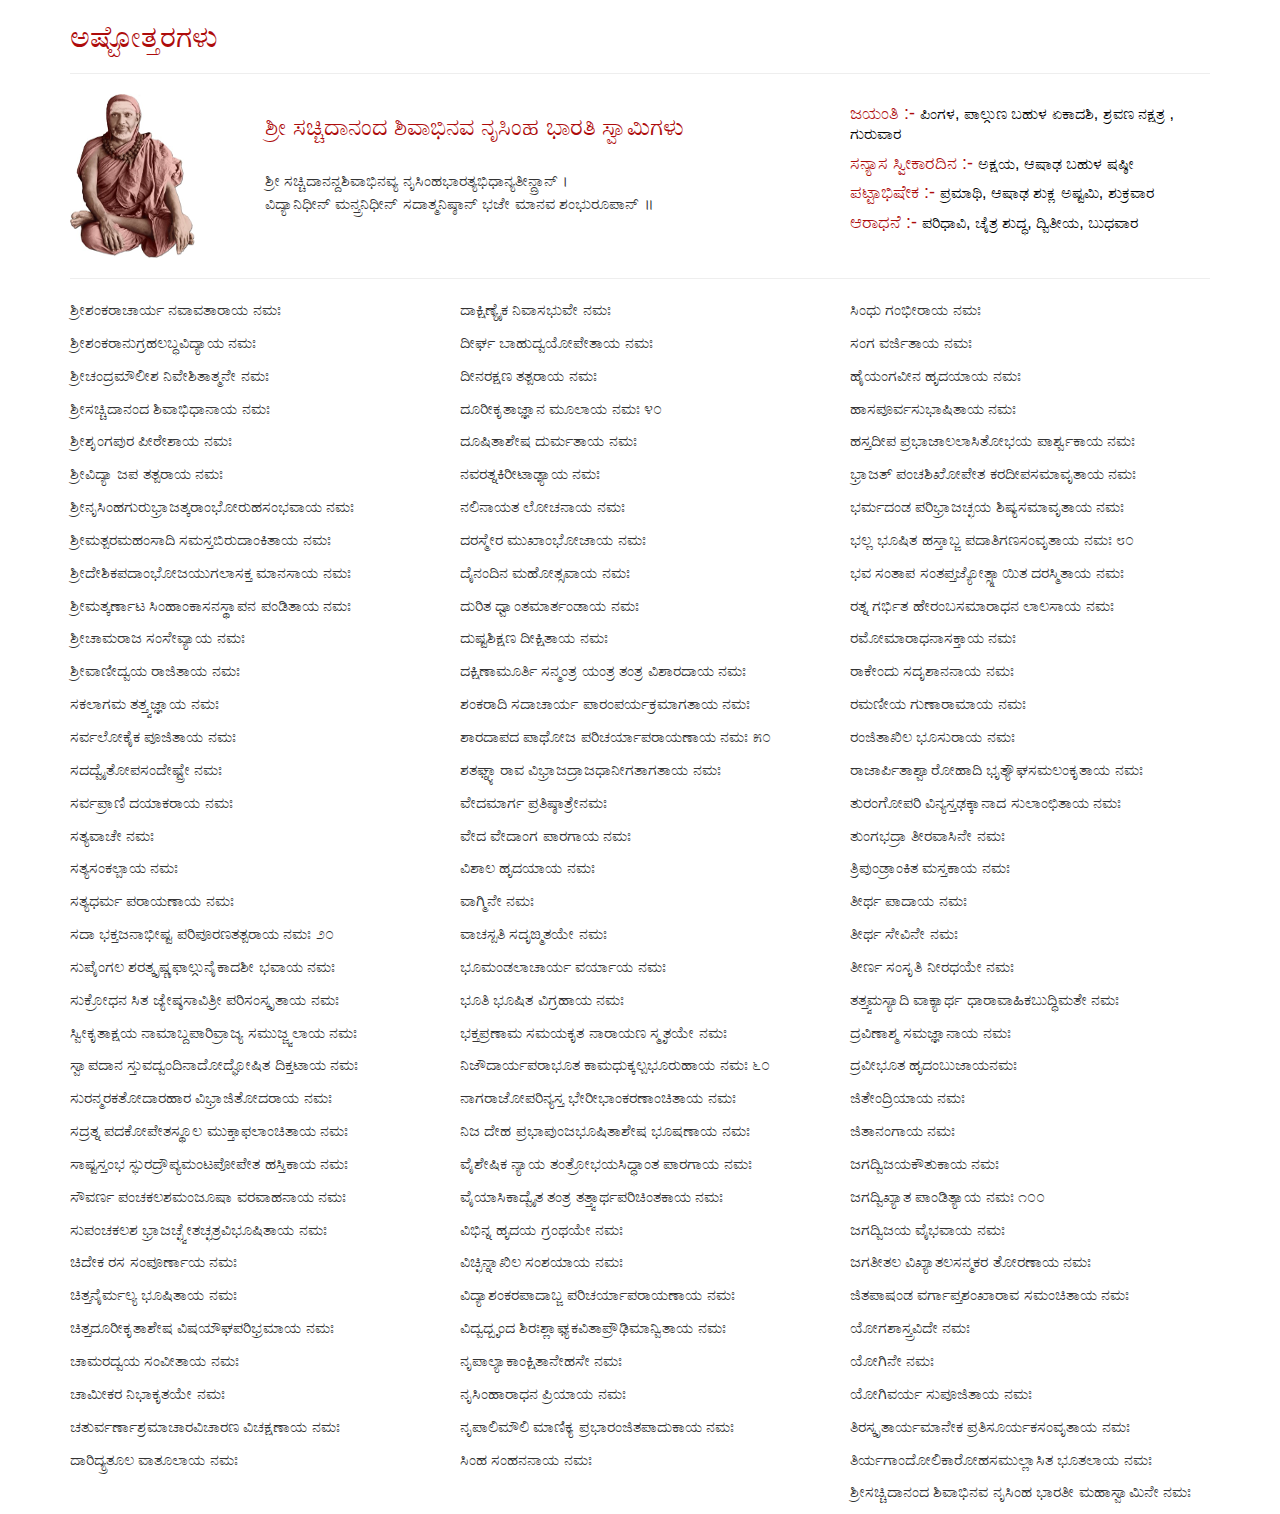
<file: html/ssnbs.html>
<!DOCTYPE html>
<html lang="kn">
<head>
  <title>ಶ್ರೀ ಸಚ್ಚಿದಾನಂದ ಶಿವಾಭಿನವ ನೃಸಿಂಹ ಭಾರತಿ ಸ್ವಾಮಿಗಳು</title>
  <meta charset="utf-8">
  <meta name="viewport" content="width=device-width, initial-scale=1">
  <link rel="stylesheet" href="css/bootstrap.min.css">
  <link rel="stylesheet" href="css/style.css">
   <script src="js/jquery.min.js"></script>
  <script src="js/bootstrap.min.js"></script>
</head>
<body>

<div class="container">
    <h2><a href="../index.html">ಅಷ್ಟೋತ್ತರಗಳು</a></h2>
  <hr>
  <div class="row">
  <div class="col-sm-2">
	<img src="image/33.png" alt="">
  </div>
  <div class="col-sm-6">
	  <h3>ಶ್ರೀ ಸಚ್ಚಿದಾನಂದ ಶಿವಾಭಿನವ ನೃಸಿಂಹ ಭಾರತಿ ಸ್ವಾಮಿಗಳು</h3><br/>
	  <p>ಶ್ರೀ ಸಚ್ಚಿದಾನನ್ದಶಿವಾಭಿನವ್ಯ ನೃಸಿಂಹಭಾರತ್ಯಭಿಧಾನ್ಯತೀನ್ದ್ರಾನ್ ।<br/>
ವಿದ್ಯಾನಿಧೀನ್ ಮನ್ತ್ರನಿಧೀನ್ ಸದಾತ್ಮನಿಷ್ಠಾನ್ ಭಜೇ ಮಾನವ ಶಂಭುರೂಪಾನ್ ॥</p>
  </div>
   <div class="col-sm-4">
	<h4>ಜಯಂತಿ :-  <font>ಪಿಂಗಳ,  ಪಾಲ್ಗುಣ ಬಹುಳ ಏಕಾದಶಿ, ಶ್ರವಣ ನಕ್ಷತ್ರ , ಗುರುವಾರ </font></h4>
	  <h4>ಸನ್ಯಾಸ ಸ್ವೀಕಾರದಿನ :- <font>ಅಕ್ಷಯ, ಆಷಾಢ ಬಹುಳ ಷಷ್ಠೀ </font> </h4>
	  <h4>ಪಟ್ಟಾಭಿಷೇಕ :- <font>ಪ್ರಮಾಥಿ, ಆಷಾಢ ಶುಕ್ಲ ಅಷ್ಟಮಿ, ಶುಕ್ರವಾರ</font> </h4>
	  <h4>ಆರಾಧನೆ :- <font>ಪರಿಧಾವಿ, ಚೈತ್ರ ಶುದ್ಧ, ದ್ವಿತೀಯ, ಬುಧವಾರ</font> </h4>
	</div>
</div>  
<hr>
<div class="row">
	<div class="col-sm-4">
<p>ಶ್ರೀಶಂಕರಾಚಾರ್ಯ ನವಾವತಾರಾಯ ನಮಃ</p>
<p>ಶ್ರೀಶಂಕರಾನುಗ್ರಹಲಬ್ಧವಿದ್ಯಾಯ ನಮಃ</p>
<p>ಶ್ರೀಚಂದ್ರಮೌಲೀಶ ನಿವೇಶಿತಾತ್ಮನೇ ನಮಃ</p>
<p>ಶ್ರೀಸಚ್ಚಿದಾನಂದ ಶಿವಾಭಿಧಾನಾಯ ನಮಃ</p>
<p>ಶ್ರೀಶೃಂಗಪುರ ಪೀಠೇಶಾಯ ನಮಃ</p>
<p>ಶ್ರೀವಿದ್ಯಾ ಜಪ ತತ್ಪರಾಯ ನಮಃ</p>
<p>ಶ್ರೀನೃಸಿಂಹಗುರುಭ್ರಾಜತ್ಕರಾಂಭೋರುಹಸಂಭವಾಯ ನಮಃ</p>
<p>ಶ್ರೀಮತ್ಪರಮಹಂಸಾದಿ ಸಮಸ್ತಬಿರುದಾಂಕಿತಾಯ ನಮಃ</p>
<p>ಶ್ರೀದೇಶಿಕಪದಾಂಭೋಜಯುಗಲಾಸಕ್ತ ಮಾನಸಾಯ ನಮಃ</p>
<p>ಶ್ರೀಮತ್ಕರ್ಣಾಟ ಸಿಂಹಾಂಕಾಸನಸ್ಥಾಪನ ಪಂಡಿತಾಯ ನಮಃ  </p>
<p>ಶ್ರೀಚಾಮರಾಜ ಸಂಸೇವ್ಯಾಯ ನಮಃ</p>
<p>ಶ್ರೀವಾಣೀದ್ವಯ ರಾಜಿತಾಯ ನಮಃ</p>
<p>ಸಕಲಾಗಮ ತತ್ತ್ವಜ್ಞಾಯ ನಮಃ</p>
<p>ಸರ್ವಲೋಕೈಕ ಪೂಜಿತಾಯ ನಮಃ</p>
<p>ಸದದ್ವೈತೋಪಸಂದೇಷ್ಟ್ರೇ ನಮಃ</p>
<p>ಸರ್ವಪ್ರಾಣಿ ದಯಾಕರಾಯ ನಮಃ</p>
<p>ಸತ್ಯವಾಚೇ ನಮಃ</p>
<p>ಸತ್ಯಸಂಕಲ್ಪಾಯ ನಮಃ</p>
<p>ಸತ್ಯಧರ್ಮ ಪರಾಯಣಾಯ ನಮಃ</p>
<p>ಸದಾ ಭಕ್ತಜನಾಭೀಷ್ಟ ಪರಿಪೂರಣತತ್ಪರಾಯ ನಮಃ     ೨೦</p>
<p>ಸುಪೈಂಗಲ ಶರತ್ಕೃಷ್ಣಫಾಲ್ಗುನೈಕಾದಶೀ ಭವಾಯ ನಮಃ</p>
<p>ಸುಕ್ರೋಧನ ಸಿತ ಜ್ಯೇಷ್ಠಸಾವಿತ್ರೀ ಪರಿಸಂಸ್ಕೃತಾಯ ನಮಃ</p>
<p>ಸ್ವೀಕೃತಾಕ್ಷಯ ನಾಮಾಬ್ದಪಾರಿವ್ರಾಜ್ಯ ಸಮುಜ್ಜ್ವಲಾಯ ನಮಃ</p>
<p>ಸ್ವಾಪದಾನ ಸ್ತುವದ್ವಂದಿನಾದೋದ್ಘೋಷಿತ ದಿಕ್ತಟಾಯ ನಮಃ</p>
<p>ಸುರನ್ಮರಕತೋದಾರಹಾರ ವಿಭ್ರಾಜಿತೋದರಾಯ ನಮಃ</p>
<p>ಸದ್ರತ್ನ ಪದಕೋಪೇತಸ್ಥೂಲ ಮುಕ್ತಾಫಲಾಂಚಿತಾಯ ನಮಃ</p>
<p>ಸಾಷ್ಟಸ್ತಂಭ ಸ್ಫುರದ್ರೌಪ್ಯಮಂಟಪೋಪೇತ ಹಸ್ತಿಕಾಯ ನಮಃ</p>
<p>ಸೌವರ್ಣ ಪಂಚಕಲಶಮಂಜೂಷಾ ವರವಾಹನಾಯ ನಮಃ</p>
<p>ಸುಪಂಚಕಲಶ ಭ್ರಾಜಚ್ಛ್ವೇತಚ್ಛತ್ರವಿಭೂಷಿತಾಯ ನಮಃ</p>
<p>ಚಿದೇಕ ರಸ ಸಂಪೂರ್ಣಾಯ ನಮಃ  </p>
<p>ಚಿತ್ತನೈರ್ಮಲ್ಯ ಭೂಷಿತಾಯ ನಮಃ</p>
<p>ಚಿತ್ತದೂರೀಕೃತಾಶೇಷ ವಿಷಯೌಘಪರಿಭ್ರಮಾಯ ನಮಃ</p>
<p>ಚಾಮರದ್ವಯ ಸಂವೀತಾಯ ನಮಃ</p>
<p>ಚಾಮೀಕರ ನಿಭಾಕೃತಯೇ ನಮಃ</p>
<p>ಚತುರ್ವರ್ಣಾಶ್ರಮಾಚಾರವಿಚಾರಣ ವಿಚಕ್ಷಣಾಯ ನಮಃ</p>
<p>ದಾರಿದ್ಯ್ರತೂಲ ವಾತೂಲಾಯ ನಮಃ</p>

	</div>
	<div class="col-sm-4">
<p>ದಾಕ್ಷಿಣ್ಯೈಕ ನಿವಾಸಭುವೇ ನಮಃ</p>
<p>ದೀರ್ಘ ಬಾಹುದ್ವಯೋಪೇತಾಯ ನಮಃ</p>
<p>ದೀನರಕ್ಷಣ ತತ್ಪರಾಯ ನಮಃ</p>
<p>ದೂರೀಕೃತಾಜ್ಞಾನ ಮೂಲಾಯ ನಮಃ      ೪೦</p>
<p>ದೂಷಿತಾಶೇಷ ದುರ್ಮತಾಯ ನಮಃ</p>
<p>ನವರತ್ನಕಿರೀಟಾಢ್ಯಾಯ ನಮಃ</p>
<p>ನಲಿನಾಯತ ಲೋಚನಾಯ ನಮಃ</p>
<p>ದರಸ್ಮೇರ ಮುಖಾಂಭೋಜಾಯ ನಮಃ</p>
<p>ದೈನಂದಿನ ಮಹೋತ್ಸವಾಯ ನಮಃ</p>
<p>ದುರಿತ ಧ್ವಾಂತಮಾರ್ತಂಡಾಯ ನಮಃ</p>
<p>ದುಷ್ಟಶಿಕ್ಷಣ ದೀಕ್ಷಿತಾಯ ನಮಃ</p>
<p>ದಕ್ಷಿಣಾಮೂರ್ತಿ ಸನ್ಮಂತ್ರ ಯಂತ್ರ ತಂತ್ರ ವಿಶಾರದಾಯ ನಮಃ</p>
<p>ಶಂಕರಾದಿ ಸದಾಚಾರ್ಯ ಪಾರಂಪರ್ಯಕ್ರಮಾಗತಾಯ ನಮಃ</p>
<p>ಶಾರದಾಪದ ಪಾಥೋಜ ಪರಿಚರ್ಯಾಪರಾಯಣಾಯ ನಮಃ   ೫೦</p>
<p>ಶತಘ್ನ್ಯಾರಾವ ವಿಭ್ರಾಜದ್ರಾಜಧಾನೀಗತಾಗತಾಯ ನಮಃ</p>
<p>ವೇದಮಾರ್ಗ ಪ್ರತಿಷ್ಠಾತ್ರೇನಮಃ</p>
<p>ವೇದ ವೇದಾಂಗ ಪಾರಗಾಯ ನಮಃ</p>
<p>ವಿಶಾಲ ಹೃದಯಾಯ ನಮಃ</p>
<p>ವಾಗ್ಮಿನೇ ನಮಃ</p>
<p>ವಾಚಸ್ಪತಿ ಸದೃಙ್ಮತಯೇ ನಮಃ</p>
<p>ಭೂಮಂಡಲಾಚಾರ್ಯ ವರ್ಯಾಯ ನಮಃ</p>
<p>ಭೂತಿ ಭೂಷಿತ ವಿಗ್ರಹಾಯ ನಮಃ</p>
<p>ಭಕ್ತಪ್ರಣಾಮ ಸಮಯಕೃತ ನಾರಾಯಣ ಸ್ಮೃತಯೇ ನಮಃ</p>
<p>ನಿಜೌದಾರ್ಯಪರಾಭೂತ ಕಾಮಧುಕ್ಕಲ್ಪಭೂರುಹಾಯ ನಮಃ   ೬೦</p>
<p>ನಾಗರಾಜೋಪರಿನ್ಯಸ್ತ ಭೇರೀಭಾಂಕರಣಾಂಚಿತಾಯ ನಮಃ</p>
<p>ನಿಜ ದೇಹ ಪ್ರಭಾಪುಂಜಭೂಷಿತಾಶೇಷ ಭೂಷಣಾಯ ನಮಃ</p>
<p>ವೈಶೇಷಿಕ ನ್ಯಾಯ ತಂತ್ರೋಭಯಸಿದ್ಧಾಂತ ಪಾರಗಾಯ ನಮಃ</p>
<p>ವೈಯಾಸಿಕಾದ್ವೈತ ತಂತ್ರ  ತತ್ತ್ವಾರ್ಥಪರಿಚಿಂತಕಾಯ ನಮಃ</p>
<p>ವಿಭಿನ್ನ ಹೃದಯ ಗ್ರಂಥಯೇ ನಮಃ</p>
<p>ವಿಚ್ಛಿನ್ನಾಖಿಲ ಸಂಶಯಾಯ ನಮಃ</p>
<p>ವಿದ್ಯಾಶಂಕರಪಾದಾಬ್ಜ ಪರಿಚರ್ಯಾಪರಾಯಣಾಯ ನಮಃ</p>
<p>ವಿದ್ವದ್ಬೃಂದ ಶಿರಃಶ್ಲಾಘ್ಯಕವಿತಾಪ್ರೌಢಿಮಾನ್ವಿತಾಯ ನಮಃ</p>
<p>ನೃಪಾಲ್ಯಾಕಾಂಕ್ಷಿತಾನೇಹಸೇ ನಮಃ</p>
<p>ನೃಸಿಂಹಾರಾಧನ ಪ್ರಿಯಾಯ ನಮಃ      </p>
<p>ನೃಪಾಲಿಮೌಲಿ ಮಾಣಿಕ್ಯ ಪ್ರಭಾರಂಜಿತಪಾದುಕಾಯ ನಮಃ</p>
<p>ಸಿಂಹ ಸಂಹನನಾಯ ನಮಃ</p>

	</div>
	<div class="col-sm-4">
<p>ಸಿಂಧು ಗಂಭೀರಾಯ ನಮಃ</p>
<p>ಸಂಗ ವರ್ಜಿತಾಯ ನಮಃ</p>
<p>ಹೈಯಂಗವೀನ ಹೃದಯಾಯ ನಮಃ</p>
<p>ಹಾಸಪೂರ್ವಸುಭಾಷಿತಾಯ ನಮಃ</p>
<p>ಹಸ್ತದೀಪ ಪ್ರಭಾಜಾಲಲಾಸಿತೋಭಯ ಪಾರ್ಶ್ವಕಾಯ ನಮಃ</p>
<p>ಭ್ರಾಜತ್ ಪಂಚಶಿಖೋಪೇತ ಕರದೀಪಸಮಾವೃತಾಯ ನಮಃ</p>
<p>ಭರ್ಮದಂಡ ಪರಿಭ್ರಾಜಚ್ಛಯ ಶಿಷ್ಯಸಮಾವೃತಾಯ ನಮಃ</p>
<p>ಭಲ್ಲ ಭೂಷಿತ ಹಸ್ತಾಬ್ಜ ಪದಾತಿಗಣಸಂವೃತಾಯ ನಮಃ   ೮೦</p>
<p>ಭವ ಸಂತಾಪ ಸಂತಪ್ತಜ್ಯೋತ್ಸ್ನಾಯಿತ ದರಸ್ಮಿತಾಯ ನಮಃ</p>
<p>ರತ್ನ ಗರ್ಭಿತ ಹೇರಂಬಸಮಾರಾಧನ ಲಾಲಸಾಯ ನಮಃ</p>
<p>ರಮೋಮಾರಾಧನಾಸಕ್ತಾಯ ನಮಃ</p>
<p>ರಾಕೇಂದು ಸದೃಶಾನನಾಯ ನಮಃ</p>
<p>ರಮಣೀಯ ಗುಣಾರಾಮಾಯ ನಮಃ</p>
<p>ರಂಜಿತಾಖಿಲ ಭೂಸುರಾಯ ನಮಃ</p>
<p>ರಾಜಾರ್ಪಿತಾಶ್ವಾರೋಹಾದಿ ಭೃತ್ಯೌಘಸಮಲಂಕೃತಾಯ ನಮಃ</p>
<p>ತುರಂಗೋಪರಿ ವಿನ್ಯಸ್ತಢಕ್ಕಾನಾದ ಸುಲಾಂಛಿತಾಯ ನಮಃ</p>
<p>ತುಂಗಭದ್ರಾ ತೀರವಾಸಿನೇ ನಮಃ</p>
<p>ತ್ರಿಪುಂಡ್ರಾಂಕಿತ ಮಸ್ತಕಾಯ ನಮಃ      </p>
<p>ತೀರ್ಥ ಪಾದಾಯ ನಮಃ</p>
<p>ತೀರ್ಥ ಸೇವಿನೇ ನಮಃ</p>
<p>ತೀರ್ಣ ಸಂಸೃತಿ ನೀರಧಯೇ ನಮಃ</p>
<p>ತತ್ತ್ವಮಸ್ಯಾದಿ ವಾಕ್ಯಾರ್ಥ ಧಾರಾವಾಹಿಕಬುದ್ಧಿಮತೇ ನಮಃ</p>
<p>ದ್ರವಿಣಾಶ್ಮ ಸಮಜ್ಞಾನಾಯ ನಮಃ</p>
<p>ದ್ರವೀಭೂತ ಹೃದಂಬುಜಾಯನಮಃ</p>
<p>ಜಿತೇಂದ್ರಿಯಾಯ ನಮಃ</p>
<p>ಜಿತಾನಂಗಾಯ ನಮಃ</p>
<p>ಜಗದ್ವಿಜಯಕೌತುಕಾಯ ನಮಃ</p>
<p>ಜಗದ್ವಿಖ್ಯಾತ ಪಾಂಡಿತ್ಯಾಯ ನಮಃ   ೧೦೦</p>
<p>ಜಗದ್ವಿಜಯ ವೈಭವಾಯ ನಮಃ</p>
<p>ಜಗತೀತಲ ವಿಖ್ಯಾತಲಸನ್ಮಕರ ತೋರಣಾಯ ನಮಃ</p>
<p>ಜಿತಪಾಷಂಡ ವರ್ಗಾಪ್ತಶಂಖಾರಾವ ಸಮಂಚಿತಾಯ ನಮಃ</p>
<p>ಯೋಗಶಾಸ್ತ್ರವಿದೇ ನಮಃ</p>
<p>ಯೋಗಿನೇ ನಮಃ</p>
<p>ಯೋಗಿವರ್ಯ ಸುಪೂಜಿತಾಯ ನಮಃ</p>
<p>ತಿರಸ್ಕೃತಾರ್ಯಮಾನೇಕ ಪ್ರತಿಸೂರ್ಯಕಸಂವೃತಾಯ ನಮಃ</p>
<p>ತಿರ್ಯಗಾಂದೋಲಿಕಾರೋಹಸಮುಲ್ಲಾಸಿತ ಭೂತಲಾಯ ನಮಃ</p>
<p>ಶ್ರೀಸಚ್ಚಿದಾನಂದ ಶಿವಾಭಿನವ ನೃಸಿಂಹ ಭಾರತೀ ಮಹಾಸ್ವಾಮಿನೇ ನಮಃ</p>
	</div>

</div>

  
</div>

</body>
</html>
</file>
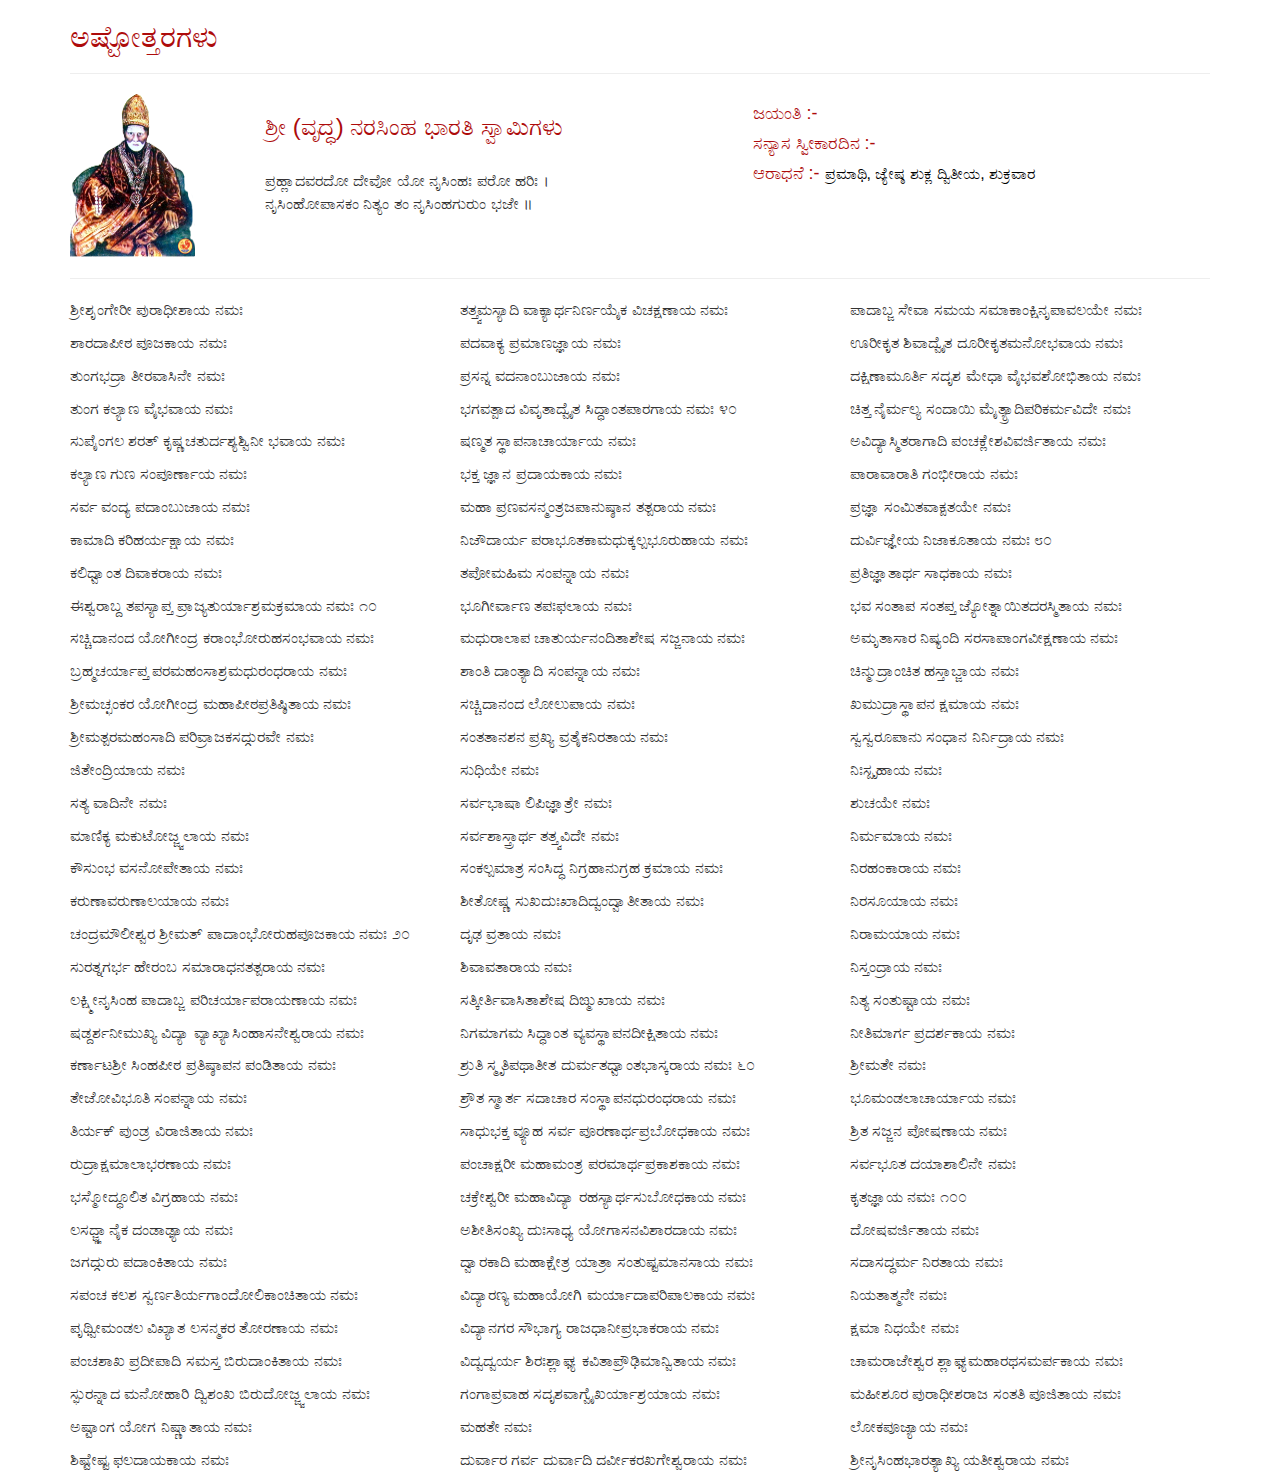
<file: html/vnbs.html>
<!DOCTYPE html>
<html lang="kn">
<head>
  <title>ಶ್ರೀ (ವೃದ್ಧ) ನರಸಿಂಹ ಭಾರತಿ ಸ್ವಾಮಿಗಳು</title>
  <meta charset="utf-8">
  <meta name="viewport" content="width=device-width, initial-scale=1">
  <link rel="stylesheet" href="css/bootstrap.min.css">
  <link rel="stylesheet" href="css/style.css">
   <script src="js/jquery.min.js"></script>
  <script src="js/bootstrap.min.js"></script>
</head>
<body>

<div class="container">
    <h2><a href="../index.html">ಅಷ್ಟೋತ್ತರಗಳು</a></h2>
  <hr>
  <div class="row">
  <div class="col-sm-2">
	<img src="image/32.png" alt="">
  </div>
  <div class="col-sm-5">
	 <h3>ಶ್ರೀ (ವೃದ್ಧ) ನರಸಿಂಹ ಭಾರತಿ ಸ್ವಾಮಿಗಳು</h3><br/>
	  <p>ಪ್ರಹ್ಲಾದವರದೋ ದೇವೋ ಯೋ ನೃಸಿಂಹಃ ಪರೋ ಹರಿಃ । <br/>
ನೃಸಿಂಹೋಪಾಸಕಂ ನಿತ್ಯಂ ತಂ ನೃಸಿಂಹಗುರುಂ ಭಜೇ ॥</p>
  </div>
   <div class="col-sm-5">
	<h4>ಜಯಂತಿ :- </h4>
	  <h4>ಸನ್ಯಾಸ ಸ್ವೀಕಾರದಿನ :- </h4>
	  <h4>ಆರಾಧನೆ :- <font>ಪ್ರಮಾಥಿ, ಜ್ಯೇಷ್ಠ ಶುಕ್ಲ ದ್ವಿತೀಯ, ಶುಕ್ರವಾರ</font></h4>
	</div>
</div>  
<hr>
<div class="row">
	<div class="col-sm-4">
<p>ಶ್ರೀಶೃಂಗೇರೀ ಪುರಾಧೀಶಾಯ ನಮಃ</p>
<p>ಶಾರದಾಪೀಠ ಪೂಜಕಾಯ ನಮಃ</p>
<p>ತುಂಗಭದ್ರಾ ತೀರವಾಸಿನೇ ನಮಃ</p>
<p>ತುಂಗ ಕಲ್ಯಾಣ ವೈಭವಾಯ ನಮಃ</p>
<p>ಸುಪೈಂಗಲ ಶರತ್ ಕೃಷ್ಣಚತುರ್ದಶ್ಯಶ್ವಿನೀ ಭವಾಯ ನಮಃ</p>
<p>ಕಲ್ಯಾಣ ಗುಣ ಸಂಪೂರ್ಣಾಯ ನಮಃ</p>
<p>ಸರ್ವ ವಂದ್ಯ ಪದಾಂಬುಜಾಯ ನಮಃ</p>
<p>ಕಾಮಾದಿ ಕರಿಹರ್ಯಕ್ಷಾಯ ನಮಃ</p>
<p>ಕಲಿಧ್ವಾಂತ ದಿವಾಕರಾಯ ನಮಃ</p>
<p>ಈಶ್ವರಾಬ್ದ ತಪಸ್ಯಾಪ್ತ ಪ್ರಾಜ್ಯತುರ್ಯಾಶ್ರಮಕ್ರಮಾಯ ನಮಃ  ೧೦</p>
<p>ಸಚ್ಚಿದಾನಂದ ಯೋಗೀಂದ್ರ ಕರಾಂಭೋರುಹಸಂಭವಾಯ ನಮಃ</p>
<p>ಬ್ರಹ್ಮಚರ್ಯಾಪ್ತ ಪರಮಹಂಸಾಶ್ರಮಧುರಂಧರಾಯ ನಮಃ</p>
<p>ಶ್ರೀಮಚ್ಛಂಕರ ಯೋಗೀಂದ್ರ ಮಹಾಪೀಠಪ್ರತಿಷ್ಠಿತಾಯ ನಮಃ</p>
<p>ಶ್ರೀಮತ್ಪರಮಹಂಸಾದಿ ಪರಿವ್ರಾಜಕಸದ್ಗುರವೇ ನಮಃ</p>
<p>ಜಿತೇಂದ್ರಿಯಾಯ ನಮಃ</p>
<p>ಸತ್ಯ ವಾದಿನೇ ನಮಃ</p>
<p>ಮಾಣಿಕ್ಯ ಮಕುಟೋಜ್ಜ್ವಲಾಯ ನಮಃ</p>
<p>ಕೌಸುಂಭ ವಸನೋಪೇತಾಯ ನಮಃ</p>
<p>ಕರುಣಾವರುಣಾಲಯಾಯ ನಮಃ</p>
<p>ಚಂದ್ರಮೌಲೀಶ್ವರ ಶ್ರೀಮತ್ ಪಾದಾಂಭೋರುಹಪೂಜಕಾಯ ನಮಃ  ೨೦</p>
<p>ಸುರತ್ನಗರ್ಭ ಹೇರಂಬ ಸಮಾರಾಧನತತ್ಪರಾಯ ನಮಃ</p>
<p>ಲಕ್ಷ್ಮೀನೃಸಿಂಹ ಪಾದಾಬ್ಜ ಪರಿಚರ್ಯಾಪರಾಯಣಾಯ ನಮಃ</p>
<p>ಷಡ್ದರ್ಶನೀಮುಖ್ಯ ವಿದ್ಯಾ ವ್ಯಾಖ್ಯಾಸಿಂಹಾಸನೇಶ್ವರಾಯ ನಮಃ</p>
<p>ಕರ್ಣಾಟಶ್ರೀ ಸಿಂಹಪೀಠ ಪ್ರತಿಷ್ಠಾಪನ ಪಂಡಿತಾಯ ನಮಃ</p>
<p>ತೇಜೋವಿಭೂತಿ ಸಂಪನ್ನಾಯ ನಮಃ</p>
<p>ತಿರ್ಯಕ್ ಪುಂಡ್ರ ವಿರಾಜಿತಾಯ ನಮಃ</p>
<p>ರುದ್ರಾಕ್ಷಮಾಲಾಭರಣಾಯ ನಮಃ</p>
<p>ಭಸ್ಮೋದ್ಧೂಲಿತ ವಿಗ್ರಹಾಯ ನಮಃ</p>
<p>ಲಸದ್ಜ್ಞಾನೈಕ ದಂಡಾಢ್ಯಾಯ ನಮಃ</p>
<p>ಜಗದ್ಗುರು ಪದಾಂಕಿತಾಯ ನಮಃ   </p>
<p>ಸಪಂಚ ಕಲಶ ಸ್ವರ್ಣತಿರ್ಯಗಾಂದೋಲಿಕಾಂಚಿತಾಯ ನಮಃ</p>
<p>ಪೃಥ್ವೀಮಂಡಲ ವಿಖ್ಯಾತ ಲಸನ್ಮಕರ ತೋರಣಾಯ ನಮಃ</p>
<p>ಪಂಚಶಾಖ ಪ್ರದೀಪಾದಿ ಸಮಸ್ತ ಬಿರುದಾಂಕಿತಾಯ ನಮಃ</p>
<p>ಸ್ಫುರನ್ನಾದ ಮನೋಹಾರಿ ದ್ವಿಶಂಖ ಬಿರುದೋಜ್ಜ್ವಲಾಯ ನಮಃ</p>
<p>ಅಷ್ಟಾಂಗ ಯೋಗ ನಿಷ್ಣಾತಾಯ ನಮಃ</p>
<p>ಶಿಷ್ಟೇಷ್ಟ ಫಲದಾಯಕಾಯ ನಮಃ</p>

	</div>
	<div class="col-sm-4">
<p>ತತ್ತ್ವಮಸ್ಯಾದಿ ವಾಕ್ಯಾರ್ಥನಿರ್ಣಯೈಕ ವಿಚಕ್ಷಣಾಯ ನಮಃ</p>
<p>ಪದವಾಕ್ಯ ಪ್ರಮಾಣಜ್ಞಾಯ ನಮಃ</p>
<p>ಪ್ರಸನ್ನ ವದನಾಂಬುಜಾಯ ನಮಃ</p>
<p>ಭಗವತ್ಪಾದ ವಿವೃತಾದ್ವೈತ ಸಿದ್ಧಾಂತಪಾರಗಾಯ ನಮಃ   ೪೦</p>
<p>ಷಣ್ಮತ ಸ್ಥಾಪನಾಚಾರ್ಯಾಯ ನಮಃ</p>
<p>ಭಕ್ತ ಜ್ಞಾನ ಪ್ರದಾಯಕಾಯ ನಮಃ</p>
<p>ಮಹಾ ಪ್ರಣವಸನ್ಮಂತ್ರಜಪಾನುಷ್ಠಾನ ತತ್ಪರಾಯ ನಮಃ</p>
<p>ನಿಜೌದಾರ್ಯ ಪರಾಭೂತಕಾಮಧುಕ್ಕಲ್ಪಭೂರುಹಾಯ ನಮಃ</p>
<p>ತಪೋಮಹಿಮ ಸಂಪನ್ನಾಯ ನಮಃ</p>
<p>ಭೂಗೀರ್ವಾಣ ತಪಃಫಲಾಯ ನಮಃ</p>
<p>ಮಧುರಾಲಾಪ ಚಾತುರ್ಯನಂದಿತಾಶೇಷ  ಸಜ್ಜನಾಯ ನಮಃ</p>
<p>ಶಾಂತಿ ದಾಂತ್ಯಾದಿ ಸಂಪನ್ನಾಯ ನಮಃ</p>
<p>ಸಚ್ಚಿದಾನಂದ ಲೋಲುಪಾಯ ನಮಃ</p>
<p>ಸಂತತಾನಶನ ಪ್ರಖ್ಯ ವ್ರತೈಕನಿರತಾಯ ನಮಃ </p>
<p>ಸುಧಿಯೇ ನಮಃ</p>
<p>ಸರ್ವಭಾಷಾ ಲಿಪಿಜ್ಞಾತ್ರೇ ನಮಃ</p>
<p>ಸರ್ವಶಾಸ್ತ್ರಾರ್ಥ ತತ್ತ್ವವಿದೇ ನಮಃ</p>
<p>ಸಂಕಲ್ಪಮಾತ್ರ ಸಂಸಿದ್ಧ ನಿಗ್ರಹಾನುಗ್ರಹ ಕ್ರಮಾಯ ನಮಃ</p>
<p>ಶೀತೋಷ್ಣ ಸುಖದುಃಖಾದಿದ್ವಂದ್ವಾತೀತಾಯ ನಮಃ</p>
<p>ದೃಢ ವ್ರತಾಯ ನಮಃ</p>
<p>ಶಿವಾವತಾರಾಯ ನಮಃ</p>
<p>ಸತ್ಕೀರ್ತಿವಾಸಿತಾಶೇಷ ದಿಙ್ಮುಖಾಯ ನಮಃ</p>
<p>ನಿಗಮಾಗಮ ಸಿದ್ಧಾಂತ ವ್ಯವಸ್ಥಾಪನದೀಕ್ಷಿತಾಯ ನಮಃ</p>
<p>ಶ್ರುತಿ ಸ್ಮೃತಿಪಥಾತೀತ ದುರ್ಮತಧ್ವಾಂತಭಾಸ್ಕರಾಯ ನಮಃ    ೬೦</p>
<p>ಶ್ರೌತ ಸ್ಮಾರ್ತ ಸದಾಚಾರ ಸಂಸ್ಥಾಪನಧುರಂಧರಾಯ ನಮಃ</p>
<p>ಸಾಧುಭಕ್ತ ವ್ಯೂಹ ಸರ್ವ ಪೂರಣಾರ್ಥಪ್ರಬೋಧಕಾಯ ನಮಃ</p>
<p>ಪಂಚಾಕ್ಷರೀ ಮಹಾಮಂತ್ರ ಪರಮಾರ್ಥಪ್ರಕಾಶಕಾಯ ನಮಃ</p>
<p>ಚಕ್ರೇಶ್ವರೀ ಮಹಾವಿದ್ಯಾ ರಹಸ್ಯಾರ್ಥಸುಬೋಧಕಾಯ ನಮಃ</p>
<p>ಅಶೀತಿಸಂಖ್ಯ ದುಃಸಾಧ್ಯ ಯೋಗಾಸನವಿಶಾರದಾಯ ನಮಃ</p>
<p>ದ್ವಾರಕಾದಿ ಮಹಾಕ್ಷೇತ್ರ ಯಾತ್ರಾ ಸಂತುಷ್ಟಮಾನಸಾಯ ನಮಃ</p>
<p>ವಿದ್ಯಾರಣ್ಯ ಮಹಾಯೋಗಿ ಮರ್ಯಾದಾಪರಿಪಾಲಕಾಯ ನಮಃ</p>
<p>ವಿದ್ಯಾನಗರ ಸೌಭಾಗ್ಯ ರಾಜಧಾನೀಪ್ರಭಾಕರಾಯ ನಮಃ</p>
<p>ವಿದ್ವದ್ವರ್ಯ ಶಿರಃಶ್ಲಾಘ್ಯ ಕವಿತಾಪ್ರೌಢಿಮಾನ್ವಿತಾಯ ನಮಃ</p>
<p>ಗಂಗಾಪ್ರವಾಹ ಸದೃಶವಾಗ್ವೈಖರ್ಯಾಶ್ರಯಾಯ ನಮಃ    </p>
<p>ಮಹತೇ ನಮಃ</p>
<p>ದುರ್ವಾರ ಗರ್ವ ದುರ್ವಾದಿ ದರ್ವೀಕರಖಗೇಶ್ವರಾಯ ನಮಃ</p>

	</div>
	<div class="col-sm-4">
<p>ಪಾದಾಬ್ಜ ಸೇವಾ ಸಮಯ ಸಮಾಕಾಂಕ್ಷಿನೃಪಾವಲಯೇ ನಮಃ</p>
<p>ಊರೀಕೃತ ಶಿವಾದ್ವೈತ ದೂರೀಕೃತಮನೋಭವಾಯ ನಮಃ</p>
<p>ದಕ್ಷಿಣಾಮೂರ್ತಿ  ಸದೃಶ ಮೇಧಾ ವೈಭವಶೋಭಿತಾಯ ನಮಃ</p>
<p>ಚಿತ್ತ ನೈರ್ಮಲ್ಯ ಸಂದಾಯಿ ಮೈತ್ಯ್ರಾದಿಪರಿಕರ್ಮವಿದೇ ನಮಃ</p>
<p>ಅವಿದ್ಯಾಸ್ಮಿತರಾಗಾದಿ ಪಂಚಕ್ಲೇಶವಿವರ್ಜಿತಾಯ ನಮಃ</p>
<p>ಪಾರಾವಾರಾತಿ ಗಂಭೀರಾಯ ನಮಃ</p>
<p>ಪ್ರಜ್ಞಾ ಸಂಮಿತವಾಕ್ಪತಯೇ ನಮಃ</p>
<p>ದುರ್ವಿಜ್ಞೇಯ ನಿಜಾಕೂತಾಯ ನಮಃ     ೮೦</p>
<p>ಪ್ರತಿಜ್ಞಾತಾರ್ಥ ಸಾಧಕಾಯ ನಮಃ</p>
<p>ಭವ ಸಂತಾಪ ಸಂತಪ್ತ ಜ್ಯೋತ್ನಾಯಿತದರಸ್ಮಿತಾಯ ನಮಃ</p>
<p>ಅಮೃತಾಸಾರ ನಿಷ್ಯಂದಿ ಸರಸಾಪಾಂಗವೀಕ್ಷಣಾಯ ನಮಃ</p>
<p>ಚಿನ್ಮುದ್ರಾಂಚಿತ ಹಸ್ತಾಬ್ಜಾಯ ನಮಃ</p>
<p>ಖಮುದ್ರಾಸ್ಥಾಪನ ಕ್ಷಮಾಯ ನಮಃ</p>
<p>ಸ್ವಸ್ವರೂಪಾನು ಸಂಧಾನ ನಿರ್ನಿದ್ರಾಯ ನಮಃ</p>
<p>ನಿಃಸ್ಪೃಹಾಯ ನಮಃ</p>
<p>ಶುಚಯೇ ನಮಃ</p>
<p>ನಿರ್ಮಮಾಯ ನಮಃ</p>
<p>ನಿರಹಂಕಾರಾಯ ನಮಃ     </p>
<p>ನಿರಸೂಯಾಯ ನಮಃ</p>
<p>ನಿರಾಮಯಾಯ ನಮಃ</p>
<p>ನಿಸ್ತಂದ್ರಾಯ ನಮಃ</p>
<p>ನಿತ್ಯ ಸಂತುಷ್ಟಾಯ ನಮಃ</p>
<p>ನೀತಿಮಾರ್ಗ ಪ್ರದರ್ಶಕಾಯ ನಮಃ</p>
<p>ಶ್ರೀಮತೇ ನಮಃ</p>
<p>ಭೂಮಂಡಲಾಚಾರ್ಯಾಯ ನಮಃ</p>
<p>ಶ್ರಿತ ಸಜ್ಜನ ಪೋಷಣಾಯ ನಮಃ</p>
<p>ಸರ್ವಭೂತ ದಯಾಶಾಲಿನೇ ನಮಃ</p>
<p>ಕೃತಜ್ಞಾಯ ನಮಃ         ೧೦೦</p>
<p>ದೋಷವರ್ಜಿತಾಯ ನಮಃ</p>
<p>ಸದಾಸದ್ಧರ್ಮ ನಿರತಾಯ ನಮಃ</p>
<p>ನಿಯತಾತ್ಮನೇ ನಮಃ</p>
<p>ಕ್ಷಮಾ ನಿಧಯೇ ನಮಃ</p>
<p>ಚಾಮರಾಜೇಶ್ವರ ಶ್ಲಾಘ್ಯಮಹಾರಥಸಮರ್ಪಕಾಯ ನಮಃ  </p>
<p>ಮಹೀಶೂರ ಪುರಾಧೀಶರಾಜ ಸಂತತಿ ಪೂಜಿತಾಯ ನಮಃ</p>
<p>ಲೋಕಪೂಜ್ಯಾಯ ನಮಃ</p>
<p>ಶ್ರೀನೃಸಿಂಹಭಾರತ್ಯಾಖ್ಯ ಯತೀಶ್ವರಾಯ ನಮಃ</p>

	</div>

</div>

  
</div>

</body>
</html>
</file>
<file: html/css/style.css>
h1, h2 {
color: #ad0b0b;
}
h3 {
color:#ad0b0b
}
h4 {
color : #ad0b0b;
}
p{
text-align : left;
font-size : 16px;
}
font {
color : black;
font-size : 16px;
}
/*
.col-sm-4{
 border-bottom: solid  #ffefef;
 padding : 10px;
 
}
*/



/* unvisited link */
a:link {
    color: #ad0b0b;
    text-decoration: none;
}

/* visited link */
a:visited {
    color: #ad0b0b;
    text-decoration: none;
}

/* mouse over link */
a:hover {
    color: red;
}

/* selected link */
a:active {
    color: #ad0b0b;
}
</file>
